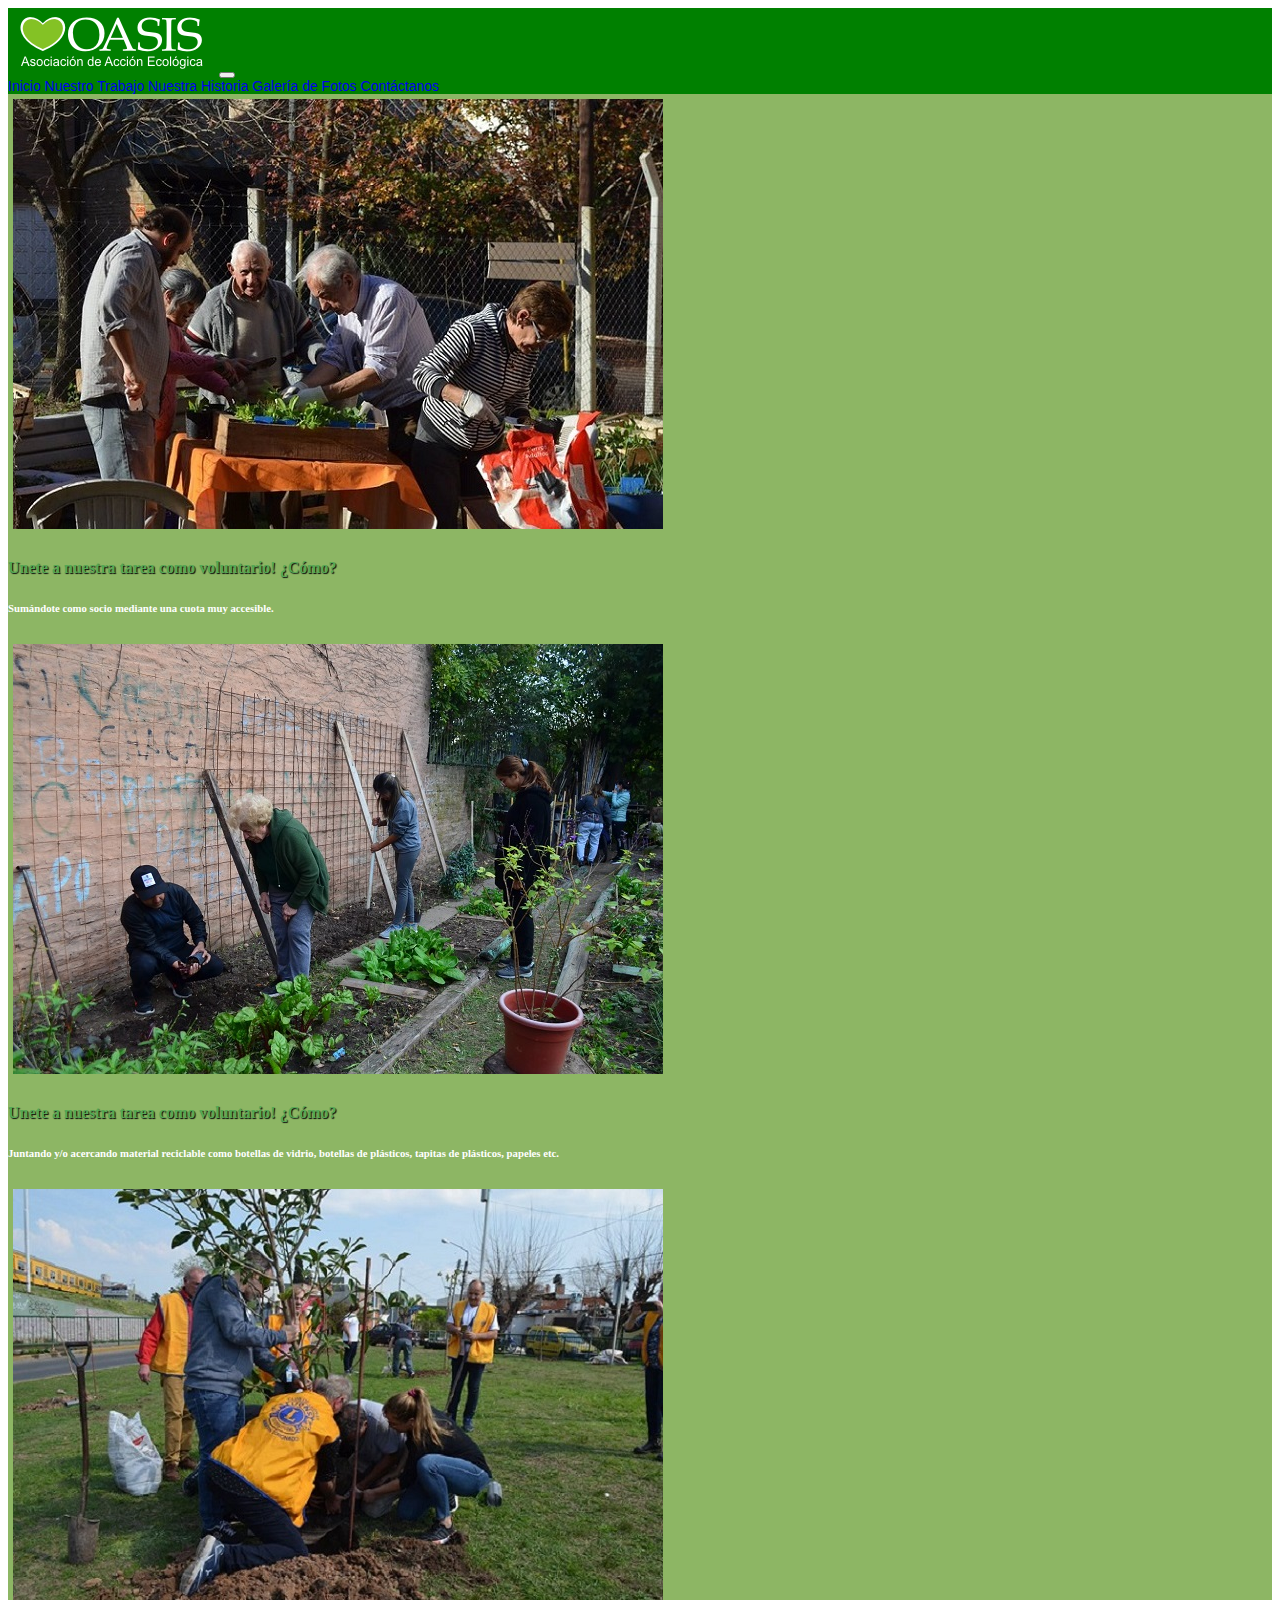
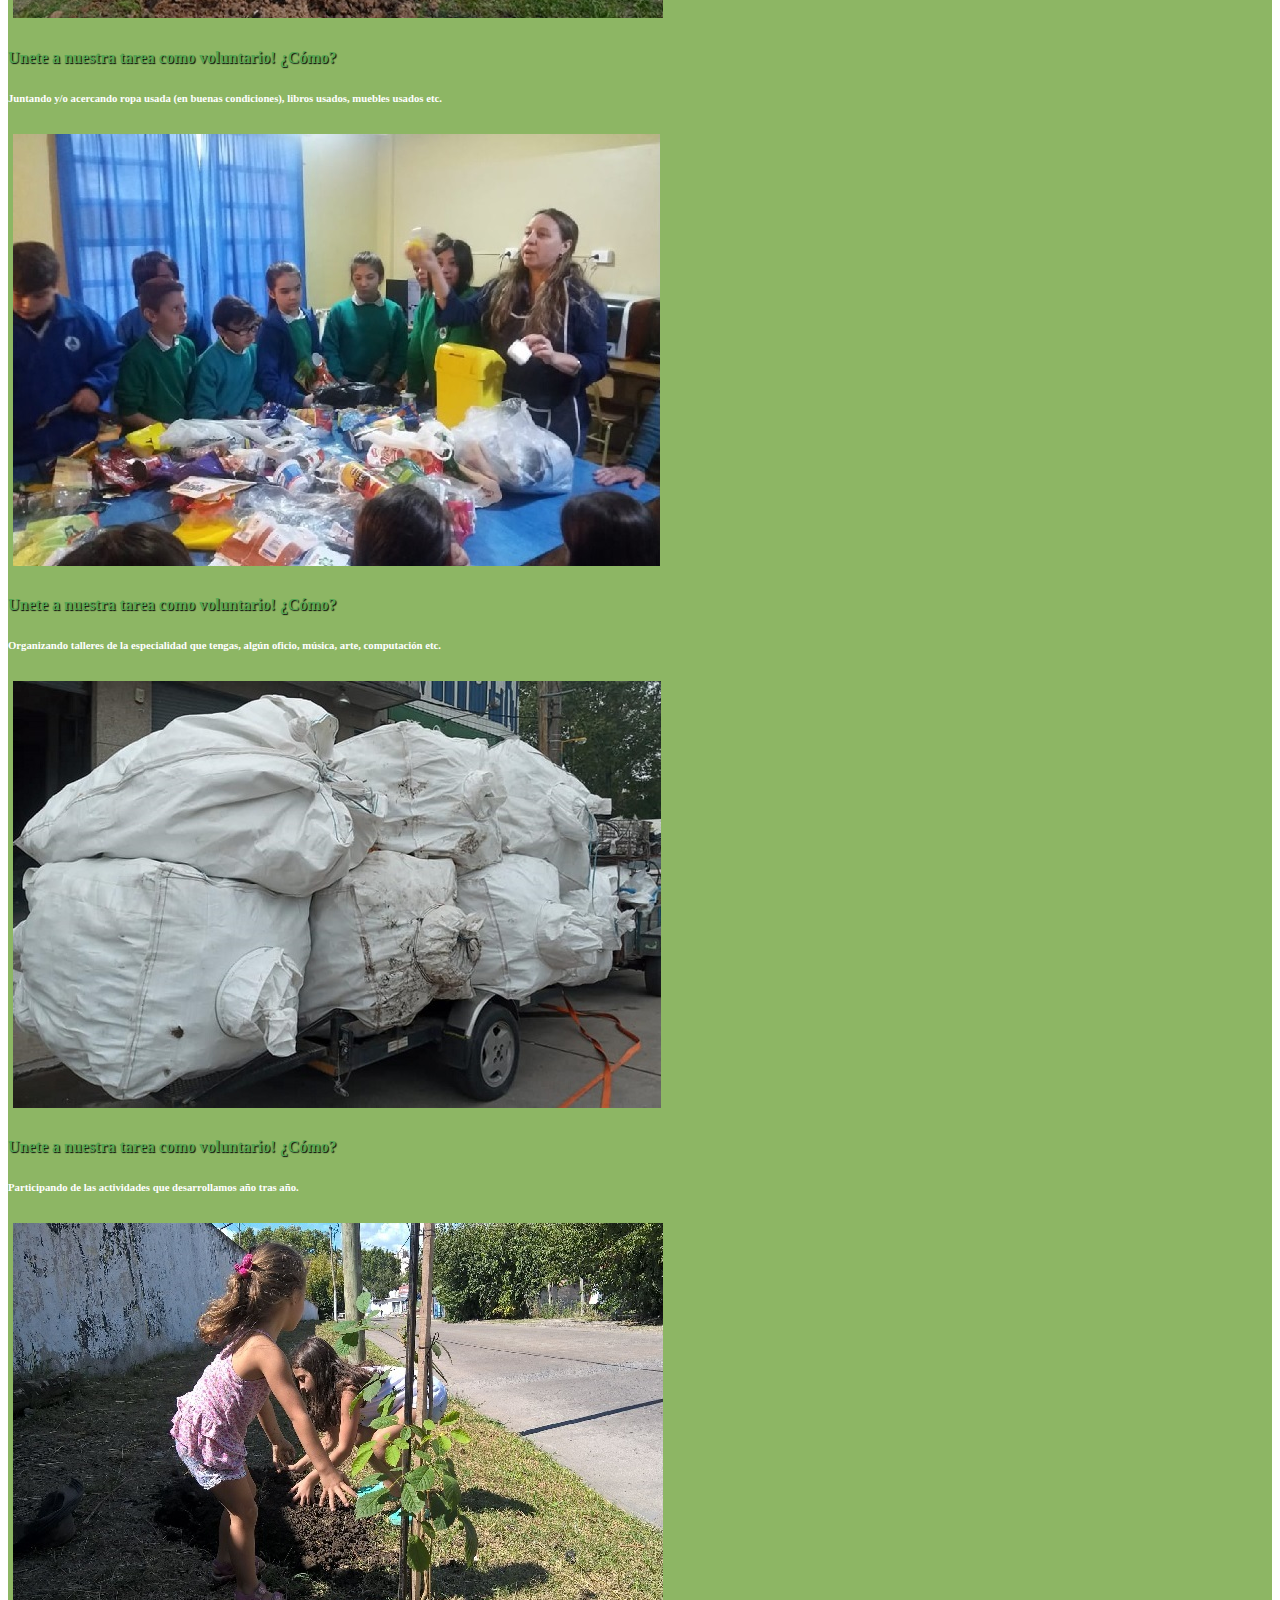
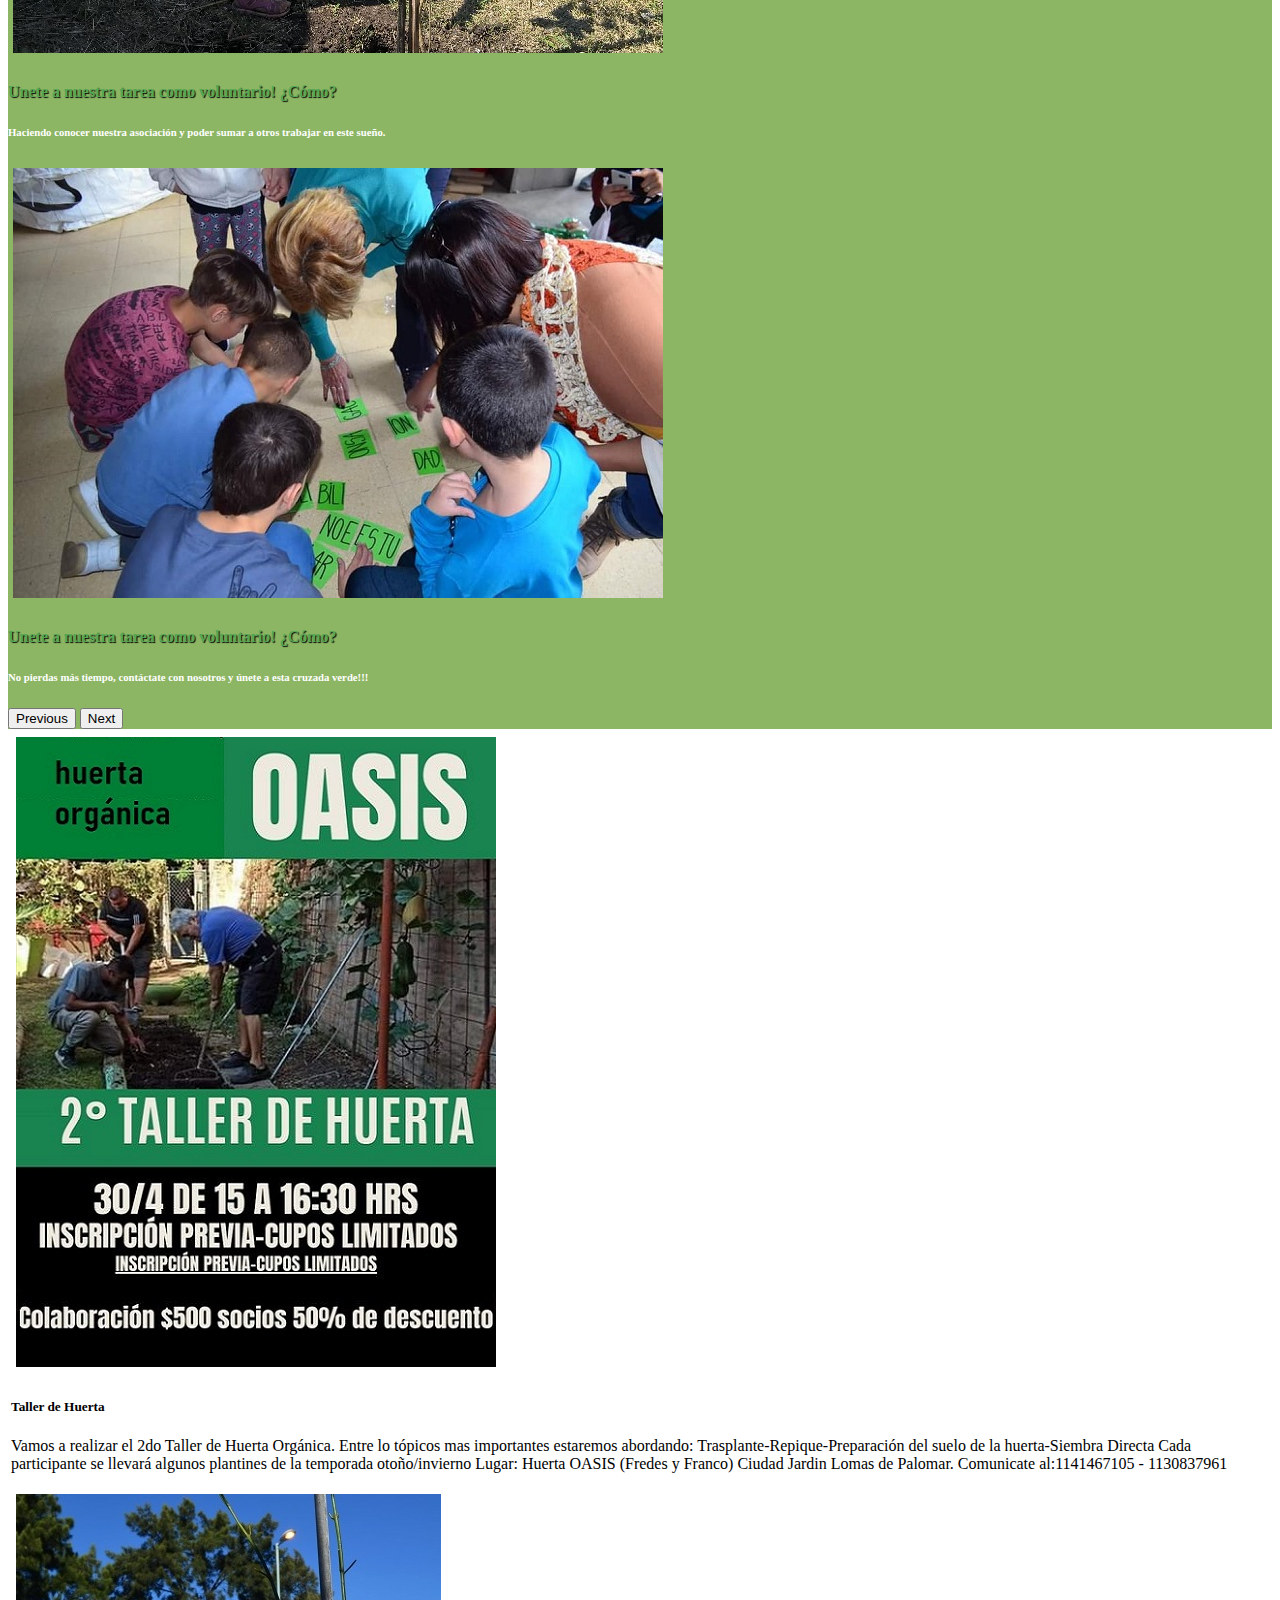
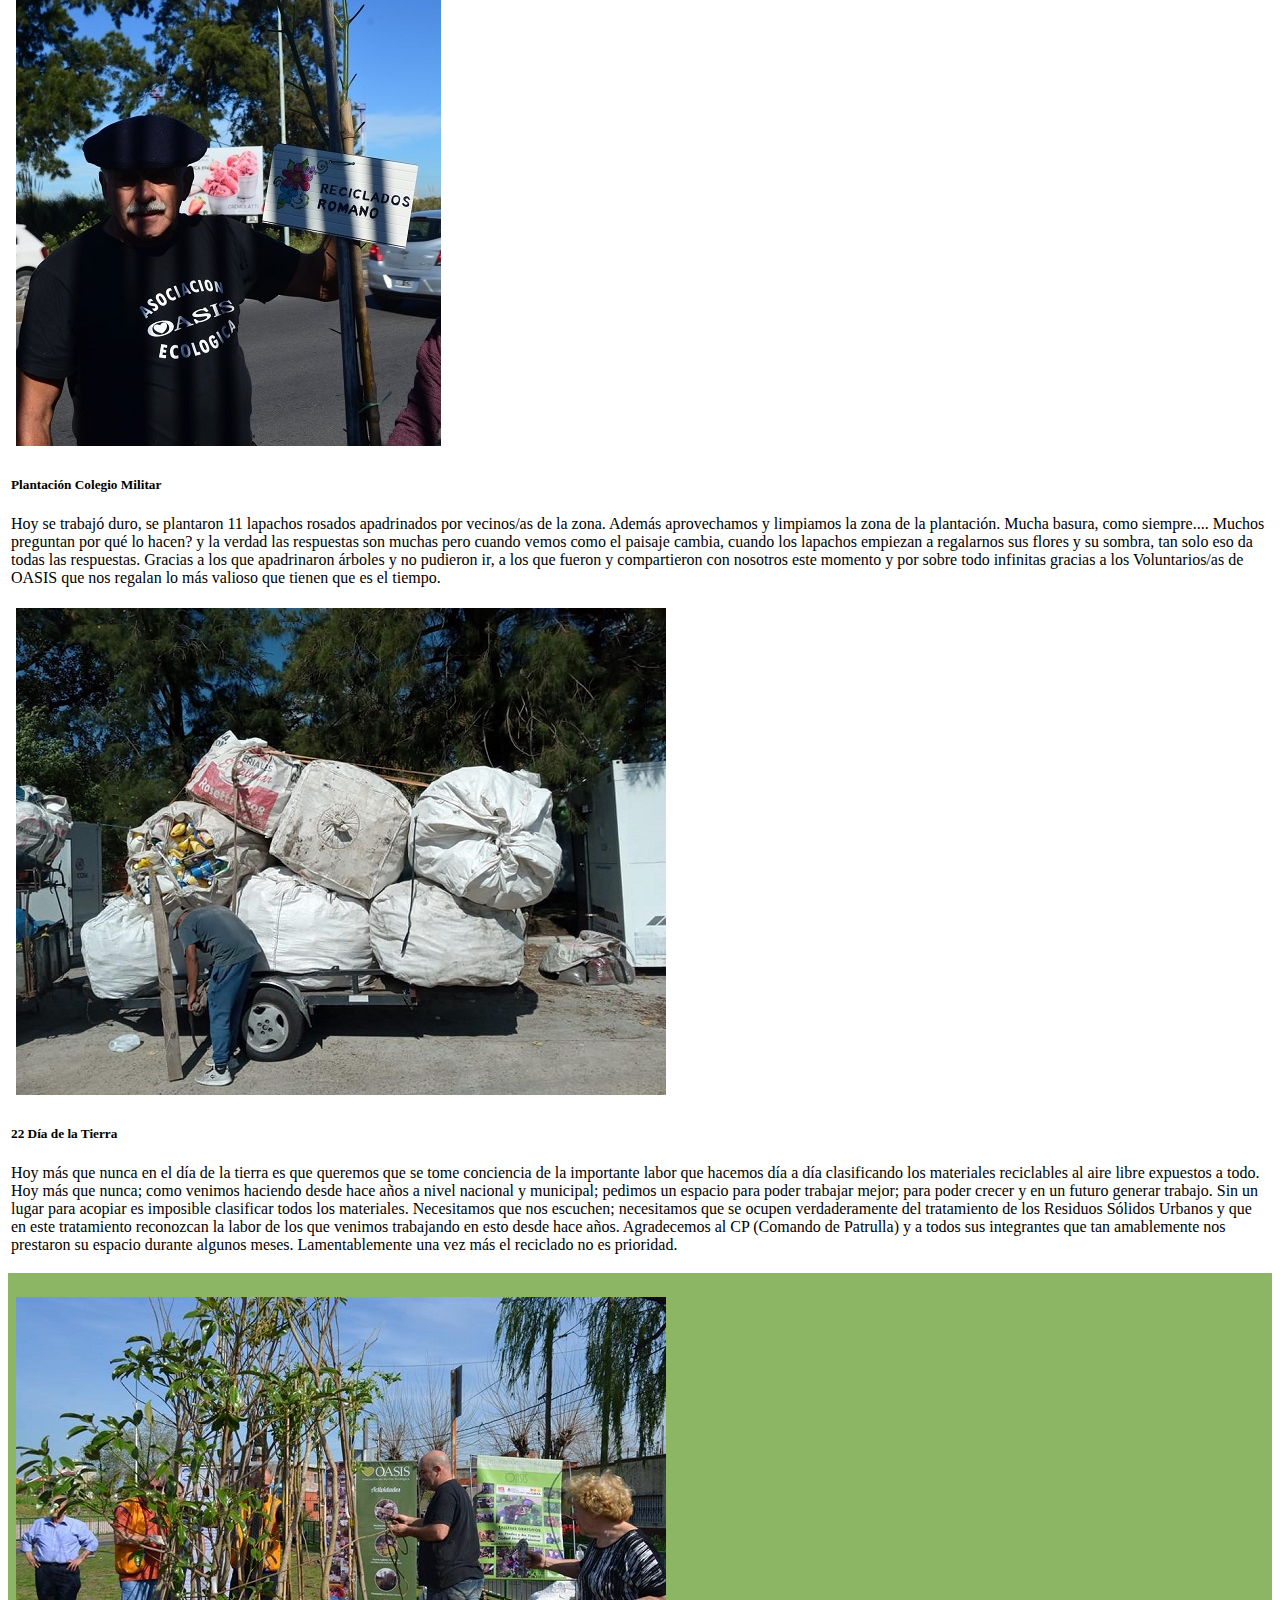
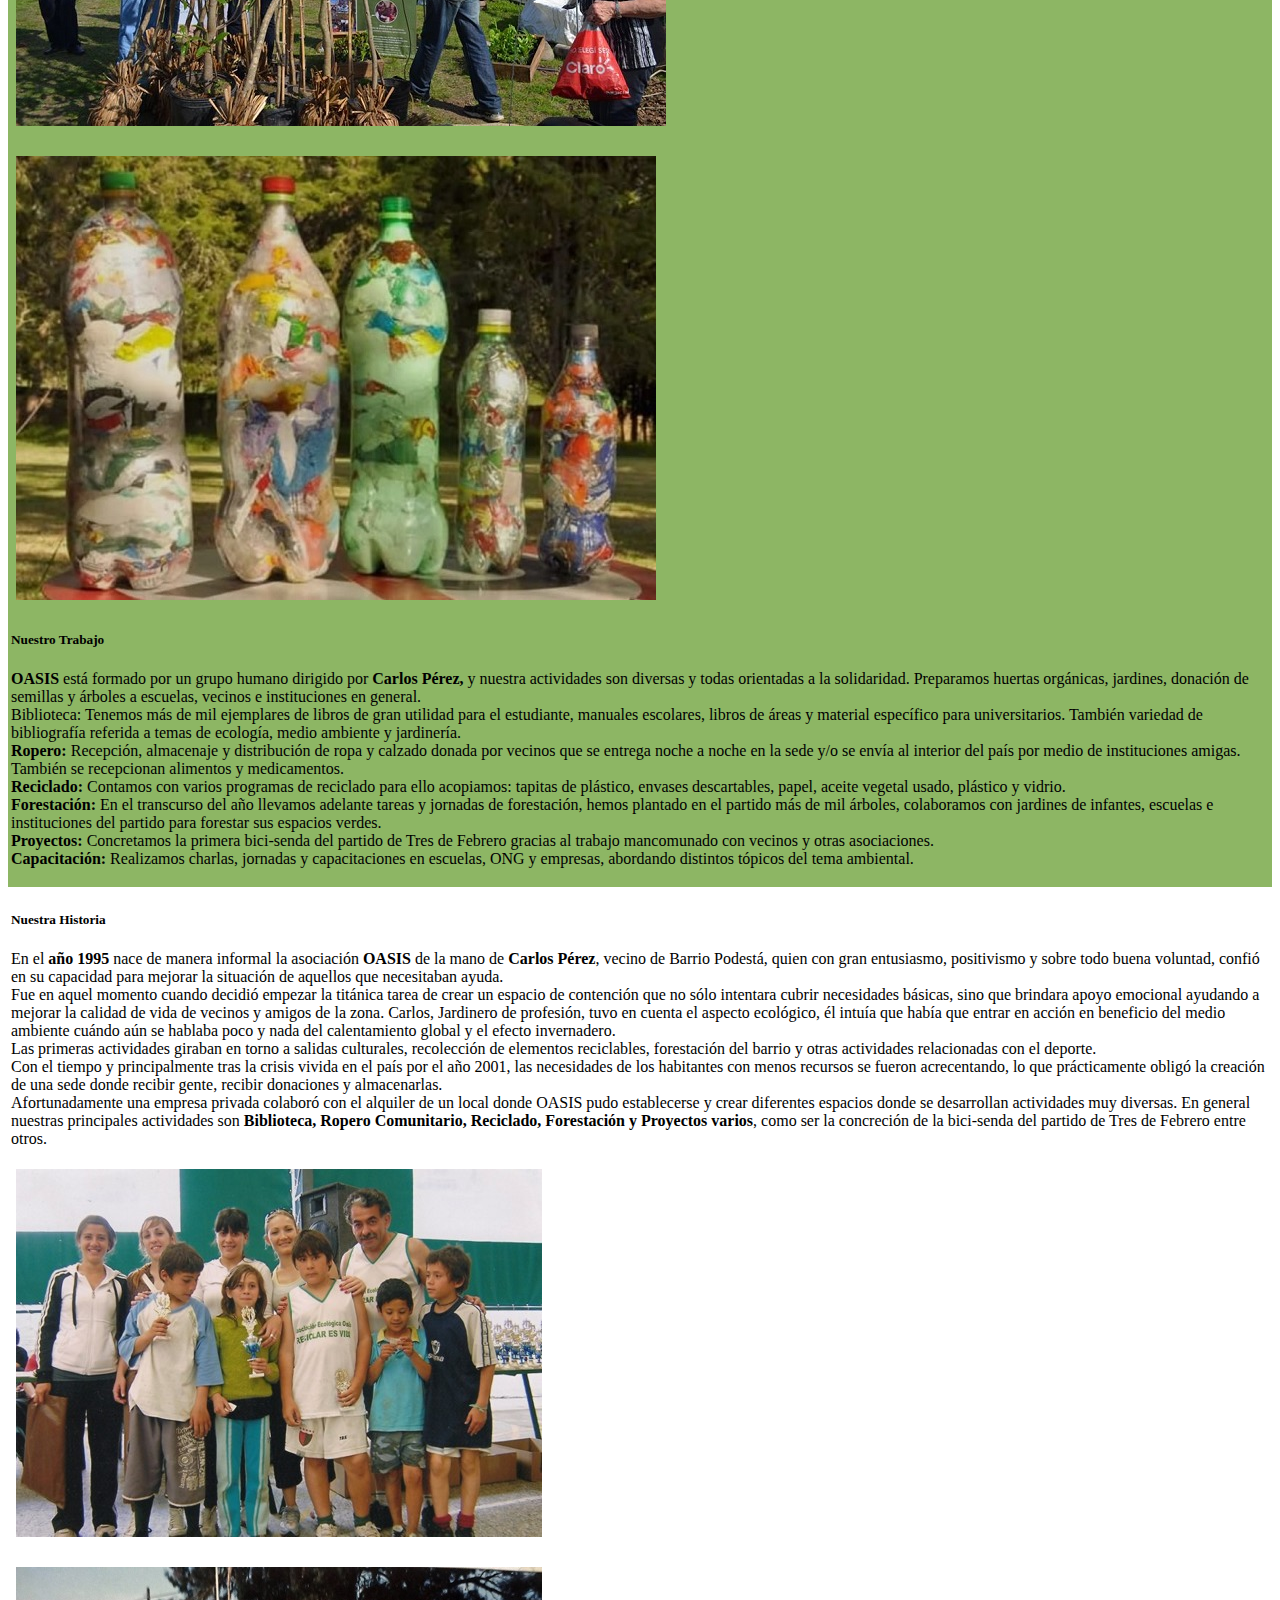
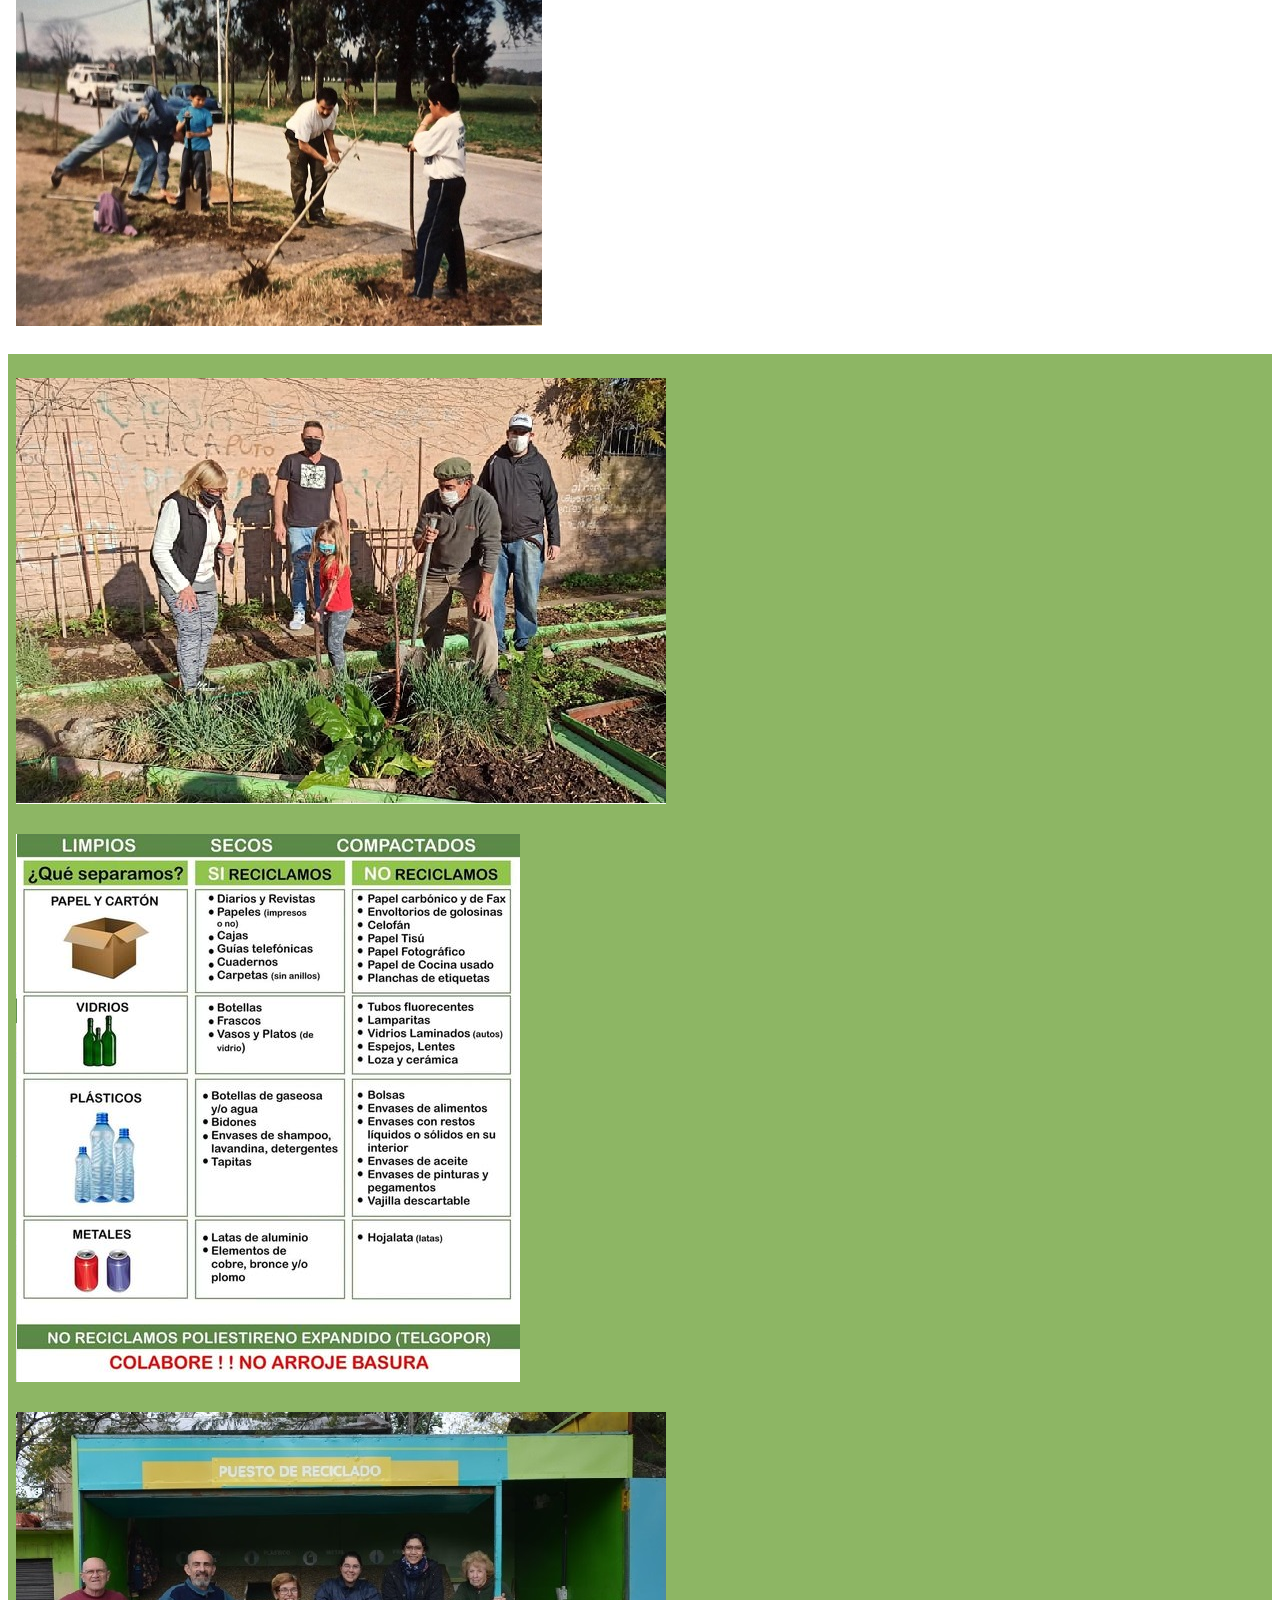
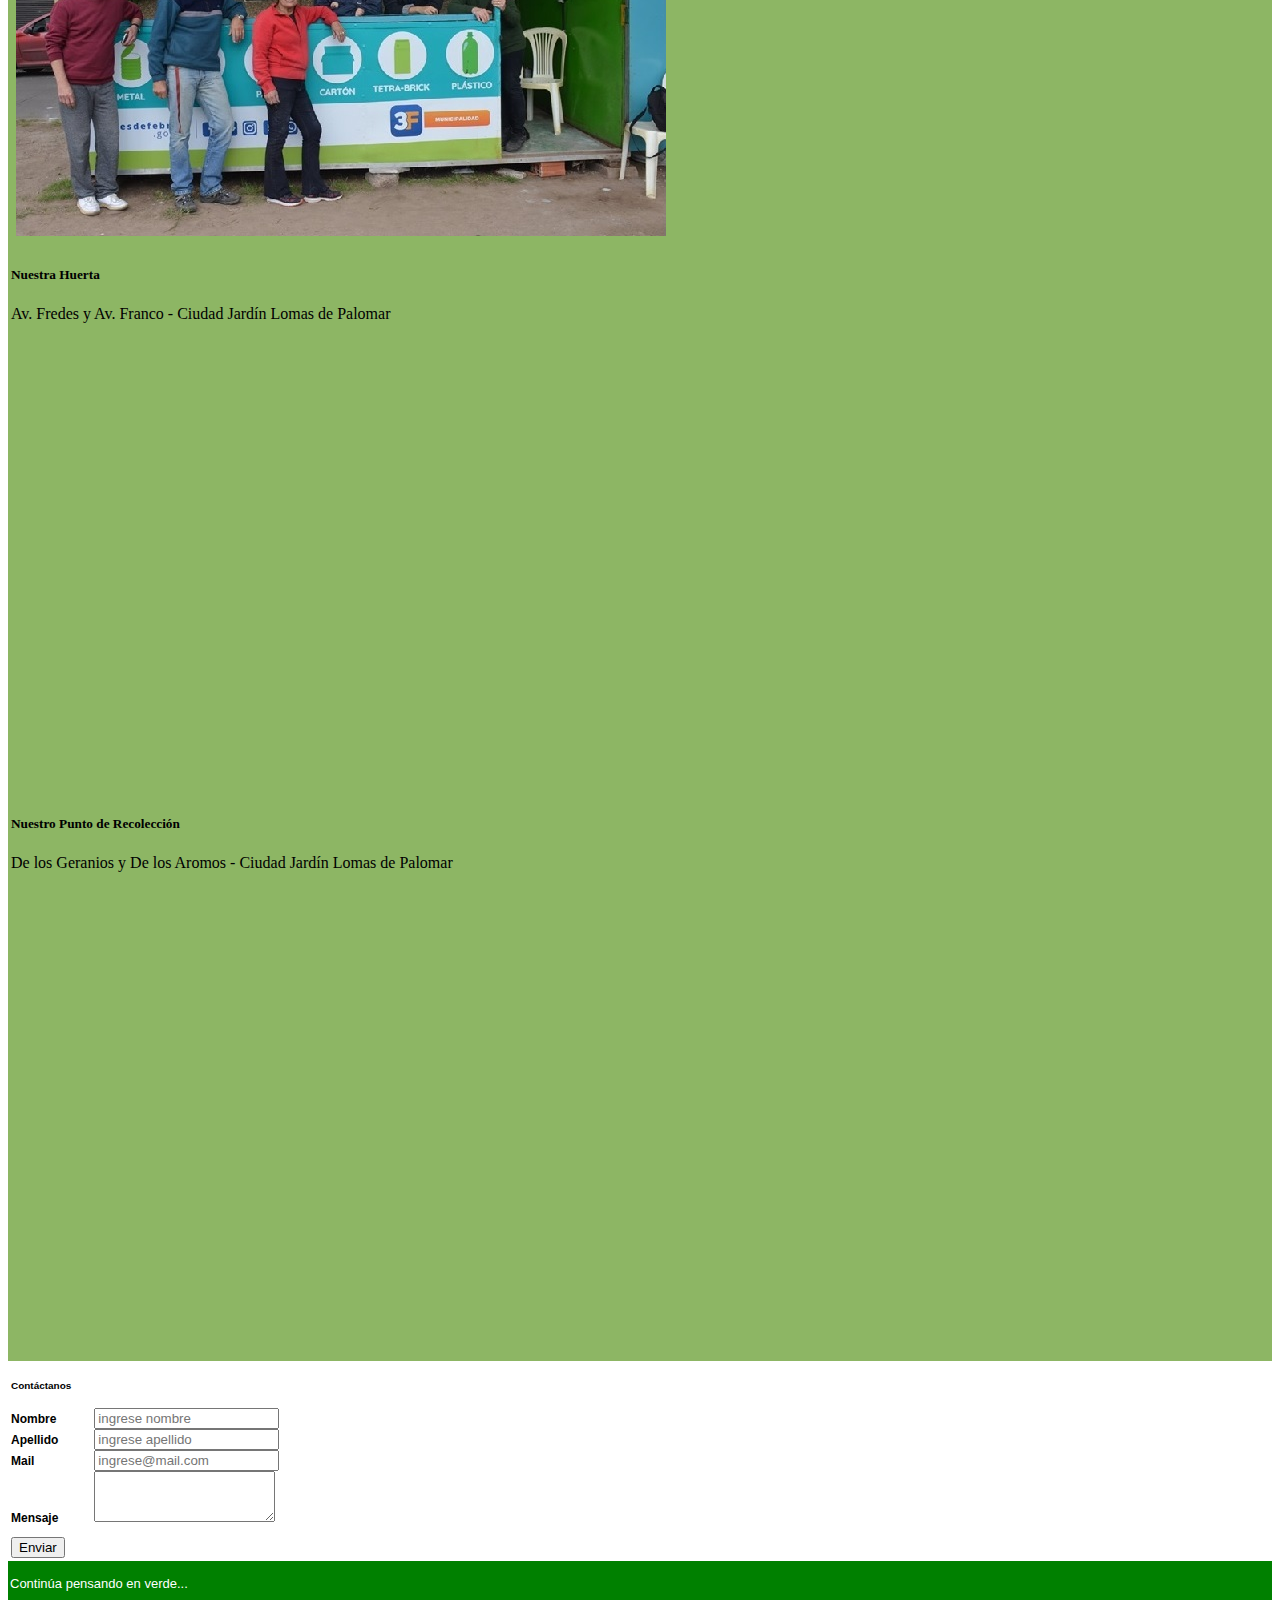
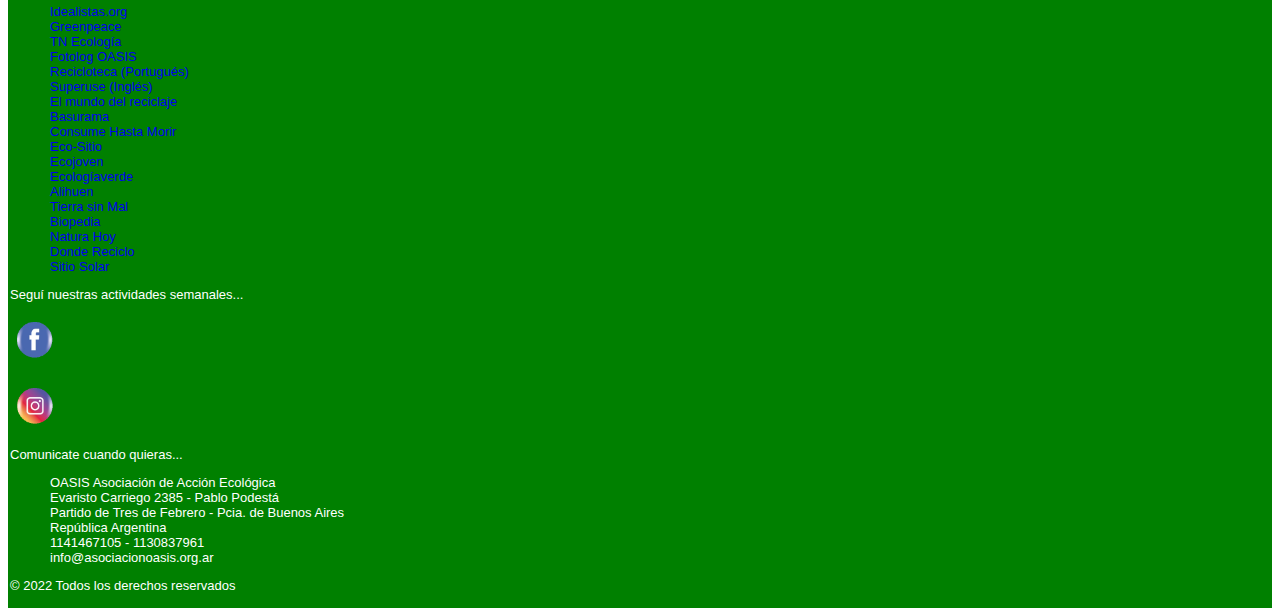
<file: public_html/index.html>
<!DOCTYPE html>
<html lang="en">
<head>
    <meta charset="UTF-8">
    <meta http-equiv="X-UA-Compatible" content="IE=edge">
    <meta name="viewport" content="width=device-width, initial-scale=1.0">
    <link href="https://cdn.jsdelivr.net/npm/bootstrap@5.1.3/dist/css/bootstrap.min.css" rel="stylesheet" integrity="sha384-1BmE4kWBq78iYhFldvKuhfTAU6auU8tT94WrHftjDbrCEXSU1oBoqyl2QvZ6jIW3" crossorigin="anonymous">
    <link rel="stylesheet" href="assets/style/style.css">
    <title>OASIS Asociación de Acción Ecológica</title>
    <meta name="description" content="asociación ecológica OASIS ecología reciclaje reciclado">

</head>
<body>
    <!--Header start-->
    <header>
          <nav class="navbar navbar-expand-lg navbar-dark navbar-toggleable-md">
             <div class="container-fluid">
              <a class="navbar-brand" href="index.html">
                <img  src="assets/images/logo_oasis.png" alt="Logo de Asociación OASIS">
            </a>
              
            <button class="navbar-toggler" type="button" data-bs-toggle="collapse" data-bs-target="#navbarNavAltMarkup" aria-controls="navbarNavAltMarkup" aria-expanded="false" aria-label="Toggle navigation">
                <span class="navbar-toggler-icon"></span>
              </button>
            
            <div class="collapse navbar-collapse" id="navbarNavAltMarkup">
                <div class="navbar-nav">
                  <a class="nav-link active" aria-current="page" href="index.html">Inicio</a>
                  <a class="nav-link" href="index.html#nuestro_trabajo">Nuestro Trabajo</a>
                  <a class="nav-link" href="index.html#nuestra_historia">Nuestra Historia</a>
                  <a class="nav-link" href="assets/pages/galeria.html">Galería de Fotos</a>
                  <a class="nav-link" href="index.html#contactanos">Contáctanos</a>
                  
                </div>
              </div>
              
            </div>
          </nav>

      </header>
      <!--Header end-->

    <main>
        <!--Carousel section start-->
        <section id=""carousel" class="section-bg">
            <div id="Carrousel" class="row d-flex justify-content-center">
          
                <div class="col-lg-6 col-md-8 col-sm-12"> 
                <div id="MyCarousel" class="carousel-dark slide" data-bs-ride="carousel" data-bs-interval="3000">
                        <div class="carousel-inner " >
                        <div class="carousel-item active">
                            <img  src="assets/images/img_carousel_1.jpg" class="d-block w-100 "  alt="Voluntarios ofreciendo plantines en la frente huerta">
                                <div class="carousel-caption d-none d-md-block" >
                                    <h4>Unete a nuestra tarea como voluntario! ¿Cómo?</h4>
                                    <h6>Sumándote como socio mediante una cuota muy accesible.</h6>
                            </div>
                        </div>
                        <div class="carousel-item">
                            <img src="assets/images/img_carousel_2.jpg" class="d-block w-100"  alt="Voluntarios y vecinos trabajando en la huerta">
                                <div class="carousel-caption d-none d-md-block">
                                    <h4>Unete a nuestra tarea como voluntario! ¿Cómo?</h4>
                                    <h6>Juntando y/o acercando material reciclable como botellas de vidrio, botellas de plásticos, tapitas de plásticos, papeles etc.</h6>
                                </div>
                        </div>
                        <div class="carousel-item">
                            <img src="assets/images/img_carousel_3.jpg" class="d-block w-100" alt="Voluntarios y vecinos realizando plantación de árboles en cercanías del tunel de Martín Coronado">
                                <div class="carousel-caption d-none d-md-block">
                                    <h4>Unete a nuestra tarea como voluntario! ¿Cómo?</h4>
                                    <h6>Juntando y/o acercando ropa usada (en buenas condiciones), libros usados, muebles usados etc.</h6>
                                </div>
                        </div>
                        <div class="carousel-item">
                            <img src="assets/images/img_carousel_4.jpg" class="d-block w-100" alt="Voluntaria dando taller de reciclado para niños de una escuela de Palomar">
                                <div class="carousel-caption d-none d-md-block">
                                    <h4>Unete a nuestra tarea como voluntario! ¿Cómo?</h4>
                                    <h6>Organizando talleres de la especialidad que tengas, algún oficio, música, arte, computación etc.</h6>
                                </div>
                        </div>
                        <div class="carousel-item">
                            <img src="assets/images/img_carousel_5.jpg" class="d-block w-100" alt="Trailer con 6 bolsones de material reciclado para llevar a venta">
                                <div class="carousel-caption d-none d-md-block">
                                    <h4>Unete a nuestra tarea como voluntario! ¿Cómo?</h4>
                                    <h6>Participando de las actividades que desarrollamos año tras año.</h6>
                                </div>
                        </div>
                        <div class="carousel-item">
                            <img src="assets/images/img_carousel_6.jpg" class="d-block w-100" alt="Dos niñas ayudando en la plantación de un lapacho frente al Colegio Militar">
                                <div class="carousel-caption d-none d-md-block">
                                    <h4>Unete a nuestra tarea como voluntario! ¿Cómo?</h4>
                                    <h6>Haciendo conocer nuestra asociación y poder sumar a otros trabajar en este sueño.</h6>
                                </div>
                        </div>
                        <div class="carousel-item">
                            <img src="assets/images/img_carousel_7.jpg" class="d-block w-100" alt="Voluntarios con niños haciendo talleres ecológicos">
                                <div class="carousel-caption d-none d-md-block">
                                    <h4>Unete a nuestra tarea como voluntario! ¿Cómo?</h4>
                                    <h6>No pierdas más tiempo, contáctate con nosotros y únete a esta cruzada verde!!!</h6>
                                </div>
                        </div>
            
                        <button class="carousel-control-prev" type="button" data-bs-target="#MyCarousel" data-bs-slide="prev">
                            <span class="carousel-control-prev-icon" aria-hidden="true"></span>
                            <span class="visually-hidden">Previous</span>
                        </button>
                        <button class="carousel-control-next" type="button" data-bs-target="#MyCarousel" data-bs-slide="next">
                            <span class="carousel-control-next-icon" aria-hidden="true"></span>
                            <span class="visually-hidden">Next</span>
                        </button>
                    
                    </div>
                </div>
            </div>
        </section>
         <!--Carousel section end-->
        
            <!--News section start-->
            <section id="news" class="section-padding">
                <div class="container">
                    <div class="row">
                        <div class="col-12 col-sm-4 ">
                            <img class="img-fluid shadow-lg" src="assets/images/new_3.jpg" alt="Afiche de promoción del Taller de Huerta">
                            <h5>Taller de Huerta</h5>
                            <p>Vamos a realizar el 2do Taller de Huerta Orgánica.
                                Entre lo tópicos mas importantes estaremos abordando:
                                Trasplante-Repique-Preparación del suelo de la huerta-Siembra Directa
                                Cada participante se llevará algunos plantines de la temporada otoño/invierno
                                Lugar: Huerta OASIS (Fredes y Franco) Ciudad Jardin Lomas de Palomar.
                                Comunicate al:1141467105 - 1130837961</p>
                        </div>

                       <div class="col-12 col-sm-4 ">
                            <img class="img-fluid" src="assets/images/new_4.jpg" alt="Carlos Pérez junto a un lapacho recién plantado en zona del Colegio Militar">
                            <h5>Plantación Colegio Militar</h5>
                            <p> Hoy se trabajó duro, se plantaron 11 lapachos rosados apadrinados por vecinos/as de la zona. Además aprovechamos y limpiamos la zona de la plantación. Mucha basura, como siempre....
                                Muchos preguntan  por qué lo hacen? y la verdad las respuestas son muchas pero cuando vemos como el paisaje cambia, cuando los lapachos empiezan a regalarnos sus flores y su sombra, tan solo eso da todas las respuestas.
                                Gracias a los que apadrinaron árboles y no pudieron ir, a los que fueron y compartieron con nosotros este momento y por sobre todo infinitas gracias a los Voluntarios/as de OASIS que nos regalan lo más valioso que tienen que es el tiempo.</p>                              
                            </div>

                        <div class="col-12 col-sm-4 ">
                            <img class="img-fluid" src="assets/images/new_1.jpg" alt="Voluntarios cargando bolsones con reciclado">
                            <h5>22 Día de la Tierra</h5>
                            <p>Hoy más que nunca en el día de la tierra es que queremos que se tome conciencia de  la  importante labor que hacemos día a día clasificando los materiales reciclables al aire libre expuestos a todo. Hoy más que nunca;  como venimos haciendo desde hace años a nivel nacional y municipal; pedimos un espacio para poder trabajar mejor; para poder crecer y en un futuro  generar trabajo.
                                Sin un lugar para acopiar es imposible clasificar todos los materiales. Necesitamos que nos escuchen; necesitamos que se ocupen   verdaderamente del  tratamiento de los Residuos Sólidos Urbanos y  que en este tratamiento reconozcan la labor de los que venimos trabajando en esto desde hace años.
                                Agradecemos al CP (Comando de Patrulla)  y a todos sus integrantes que tan amablemente nos prestaron su espacio durante  algunos meses. Lamentablemente una vez más el reciclado no es prioridad.
                            </p>
                        </div>

                    </div>
                </div>  

            </section>
             <!--News section end-->

            <!--Nuestro Trabajo section start-->
            <section id="nuestro_trabajo" class="section-padding section-bg">
                <div class="container">
                    <div class="row">
                        <div class="col-12 col-sm-6 ">
                            <p><img class="img-fluid" src="assets/images/nuestro_trabajo_1.jpg" alt="Voluntarios preparando jornada de plantación"></p>
                            <p><img class="img-fluid" src="assets/images/nuestro_trabajo_2.jpg" alt="Ladrillos ecológicos hechos con botellas de plástico"></p>
                        </div>

                       <div class="col-12 col-sm-6 ">
                            <h5>Nuestro Trabajo</h5>
                            <p><strong>OASIS</strong> está formado por un grupo humano dirigido por <strong> Carlos Pérez,</strong>  y nuestra actividades son diversas y todas orientadas a la solidaridad.
                                Preparamos huertas orgánicas, jardines, donación de semillas y árboles a escuelas, vecinos e instituciones en general.
                                <br>Biblioteca:</strong> Tenemos más de mil ejemplares de libros de gran utilidad para el estudiante, manuales escolares, libros de áreas y material específico para universitarios. También variedad de bibliografía referida a temas de ecología, medio ambiente y jardinería.
                                <br><strong>Ropero:</strong> Recepción, almacenaje  y distribución de ropa y calzado donada por vecinos que se entrega noche a noche en la sede y/o se envía al interior del país por medio de instituciones amigas. También se recepcionan alimentos y medicamentos.
                                <br><strong>Reciclado:</strong> Contamos con varios programas de reciclado para ello acopiamos: tapitas de plástico, envases descartables, papel, aceite vegetal usado, plástico y vidrio.
                                <br><strong>Forestación:</strong> En el transcurso del año llevamos adelante tareas y jornadas de forestación, hemos plantado en el partido más de mil árboles, colaboramos con jardines de infantes, escuelas e instituciones del partido para forestar sus espacios verdes.
                                <br><strong>Proyectos:</strong>  Concretamos la primera bici-senda del partido de Tres de Febrero gracias al trabajo mancomunado con vecinos y otras asociaciones.
                                <br><strong>Capacitación:</strong>  Realizamos charlas, jornadas y capacitaciones en escuelas, ONG y empresas, abordando distintos tópicos del tema ambiental.</p>
                        </div>

                    </div>
                </div>  

            </section>
            <!--Nuestro Trabajo section end-->

            <!--Nuestra Historia section start-->
            <section id="nuestra_historia" class="section-padding">
                <div class="container">
                    <div class="row">
                        <div class="col-12 col-sm-6 "> 
                            <h5>Nuestra Historia</h5>
                            <p> En el <strong>año 1995</strong> nace de manera informal la asociación <strong>OASIS</strong> de la mano de <strong>Carlos Pérez</strong>, vecino de Barrio Podestá, quien con gran entusiasmo, positivismo y sobre todo buena voluntad, confió en su capacidad para mejorar la situación de aquellos que necesitaban ayuda.
                                <br>Fue en aquel momento cuando decidió empezar la titánica tarea de crear un espacio de contención que no sólo intentara cubrir necesidades básicas, sino que brindara apoyo emocional ayudando a mejorar la calidad de vida de vecinos y amigos de la zona. Carlos, Jardinero de profesión, tuvo en cuenta el aspecto ecológico, él intuía que había que entrar en acción en beneficio del medio ambiente cuándo aún se hablaba poco y nada del calentamiento global y el efecto invernadero.
                                <br>Las primeras actividades giraban en torno a salidas culturales, recolección de elementos reciclables, forestación del barrio y otras actividades relacionadas con el deporte.
                                <br>Con el tiempo y principalmente tras la crisis vivida en el país por el año 2001, las necesidades de los habitantes con menos recursos se fueron acrecentando, lo que prácticamente obligó la creación de una sede donde recibir gente, recibir donaciones y almacenarlas.
                                <br>Afortunadamente una empresa privada colaboró con el alquiler de un local donde OASIS pudo establecerse y crear diferentes espacios donde se desarrollan actividades muy diversas. En general nuestras principales actividades son <strong>Biblioteca, Ropero Comunitario, Reciclado, Forestación y Proyectos varios</strong>, como ser la concreción de la bici-senda del partido de Tres de Febrero entre otros.
                                    
                        </div>

                       <div class="col-12 col-sm-6 ">
                            <p><img class="img-fluid" src="assets/images/nuestra_historia_1.jpg" alt="Carlos Pérez junto un grupo de niños en jornada deportiva"></p>
                            <p><img class="img-fluid" src="assets/images/nuestra_historia_2.jpg" alt="Carlos Pérez junto a vecinos y voluntarios en jornada de plantación de árboles"></p>
                        </div>

                    </div>
                </div>  
            </section>
             <!--Nuestra Historia section end-->

            <!--Donde estamos start-->
            <section id="nuestro_trabajo" class="section-padding section-bg">
                <div class="container">
                    <div class="row">
                        <div class="col-12 col-sm-6 ">
                            <p><img class="img-fluid" src="assets/images/where_2.jpg" alt="Voluntarios y una niña de 8 años ayudando en la huerta"></p>
                            <p><img class="img-fluid" src="assets/images/guia_reciclado.png" alt="Afiche que indica que reciclamos y que no"></p>
                            <p><img class="img-fluid" src="assets/images/where_1.jpg" alt="Voluntarios en un puesto de reciclado en Ciudad Jardín"></p>
                           
                        </div>

                       <div class="col-12 col-sm-6 ">
                            <h5>Nuestra Huerta</h5>
                            <p>Av. Fredes y Av. Franco  - Ciudad Jardín Lomas de Palomar</p>
                            <p><iframe src="https://www.google.com/maps/embed?pb=!1m18!1m12!1m3!1d3284.4168583130568!2d-58.60077588505273!3d-34.5936190644703!2m3!1f0!2f0!3f0!3m2!1i1024!2i768!4f13.1!3m3!1m2!1s0x95bcb9a9957a3ce9%3A0xb0e5771746956aa7!2sAviador%20Franco%20%26%20Aviador%20Fredes%2C%20Cdad.%20Jardin%20Lomas%20de%20Palomar%2C%20Provincia%20de%20Buenos%20Aires!5e0!3m2!1ses-419!2sar!4v1651368108986!5m2!1ses-419!2sar" width="600" height="450" style="border:0;" allowfullscreen="" loading="lazy" referrerpolicy="no-referrer-when-downgrade"></iframe></p>
                            <h5>Nuestro Punto de Recolección</h5>
                            <p>De los Geranios y De los Aromos - Ciudad Jardín Lomas de Palomar</p>
                            <p><iframe src="https://www.google.com/maps/embed?pb=!1m18!1m12!1m3!1d3284.1212753189307!2d-58.596715979977894!3d-34.60109471779547!2m3!1f0!2f0!3f0!3m2!1i1024!2i768!4f13.1!3m3!1m2!1s0x95bcb854805bfc71%3A0xa35cfa11773f0daa!2sDe%20los%20Geranios%20%26%20De%20los%20Aromos%2C%20Cdad.%20Jardin%20Lomas%20de%20Palomar%2C%20Provincia%20de%20Buenos%20Aires!5e0!3m2!1ses-419!2sar!4v1651367941502!5m2!1ses-419!2sar" width="600" height="450" style="border:0;" allowfullscreen="" loading="lazy" referrerpolicy="no-referrer-when-downgrade"></iframe></p>
                        </div>

                    </div>
                </div>   
            <!--Donde estamos end-->

            </section>

             <!--Contáctanos-->
            <section id="contactanos">
                <form class="contact_form"  action="enviar.php" method="post" >
                    <input type="hidden" name="recipient" value="info@asociacionoasis.org.ar" />
                    <input type="hidden" name="subject" value="Asunto del mail" />
                    <section class="section-padding">
                        <div class="container">
                            <div class="row">
                                <div class="col-12 col-sm-8 ">
                                <h5>Contáctanos</h5>
                                <div class="mb-3">
                                        <label for="Nombre" class="form-label">Nombre</label>
                                        <input type="text" class="form-control" name="nombre" id="exampleFormControlInput1" placeholder="ingrese nombre" maxlength = "30" required>
                                    </div>
                                    <div class="mb-3">
                                        <label for="FormControlInputApellido" class="form-label">Apellido</label>
                                        <input type="text" class="form-control" name="apellido" id="exampleFormControlInput1" placeholder="ingrese apellido" maxlength = "30" required>
                                    </div>
                                <div class="mb-3">
                                        <label for="FormControlInputEmail" class="form-label">Mail</label>
                                        <input type="email" class="form-control" name="email" id="exampleFormControlInput1" placeholder="ingrese@mail.com"  maxlength = "30" required>
                                </div>
                                <div>
                                        <label for="FormControlTextareaMsg" class="form-label">Mensaje</label>
                                        <textarea class="form-control" name="mensaje" id="exampleFormControlTextarea1" rows="3"  maxlength = "250"></textarea>
                                </div>
                                <div class="col-auto">
                                    <p></p>
                                    <button type="submit" class="btn btn-primary mb-3">Enviar</button>
                                </div>
                            </div>
                        </form>
                    </section>
                
        </main>

    <footer>
        <!--Footer Section-->
        <section >
            <div class="container">
                <div class="row">
                    <div class="col-12 col-sm-4 ">
                        <p>Continúa pensando en verde...</p>
                        <p><ul>
                            <li><a href='http://www.idealistas.org/'>Idealistas.org</a></li>
                            <li><a href='http://greenpeace.org.ar/'>Greenpeace</a></li>
                            <li><a href='http://blogs.tn.com.ar/ecologia/'>TN Ecología</a></li>
                            <li><a href='http://www.fotolog.com/oasis_ong'>Fotolog OASIS</a></li>
                            <li><a href='http://recicloteca-arte.blogspot.com/'>Recicloteca (Portugués)</a></li>
                            <li><a href='http://www.superuse.org/'>Superuse (Inglés)</a></li>
                            <li><a href='http://elmundodelreciclaje.blogspot.com/'>El mundo del reciclaje</a></li>
                            <li><a href='http://www.basurama.org/'>Basurama</a></li>
                            <li><a href='http://www.letra.org/spip/'>Consume Hasta Morir</a></li>
                            <li><a href='http://www.eco-sitio.com.ar/'>Eco-Sitio</a></li>
                            <li><a href='http://www.paho.org/ecojoven/'>Ecojoven</a></li>
                            <li><a href='http://www.ecologiaverde.com/'>Ecologíaverde</a></li>
                            <li><a href='http://www.alihuen.org.ar/'>Alihuen</a></li>
                            <li><a href='http://www.eco21.com.ar/'>Tierra sin Mal</a></li>
                            <li><a href='http://www.biopedia.com/'>Biopedia</a></li>
                            <li><a href='http://www.naturahoy.com/'>Natura Hoy</a></li>
                            <li><a href='http://www.dondereciclo.org.ar/'>Donde Reciclo</a></li>
                            <li><a href='http://www.sitiosolar.com/'>Sitio Solar</a></li> 
                        </ul></p>
                    </div>

                    <div class="col-12 col-sm-4 ">
                        <p>Seguí nuestras actividades semanales...</p>
                        <p><a href="https://www.facebook.com/OASISAsociacionEcologica"><img src="assets/images/logo_face.png" width="40" height="40"  alt="Link al Facebook de OASIS"></a></p>
                        <p><a href="https://www.instagram.com/oasiseco"><img src="assets/images/logo_instag.png" width="40" height="40" alt="Link al Instagram de OASIS"></a></p>
             
                    </div>
                 
                    <div class="col-12 col-sm-4 ">
                        <p>Comunicate cuando quieras...</p>
                        <p>
                            <ul>
                                <li>OASIS Asociación de Acción Ecológica</li>
                                <li>Evaristo Carriego 2385 - Pablo Podestá</li>
                                <li>Partido de Tres de Febrero - Pcia. de Buenos Aires</li>
                                <li>República Argentina</li>
                                <li>1141467105 - 1130837961</li>
                                <li>info@asociacionoasis.org.ar</li>
                            </ul> 
                        </p>
                        <p></p>
                        <p>© 2022 Todos los derechos reservados</p>
                        <p></p>
                 
                    </div>
                </div>
            </div>  

        </section>
    </footer>

    <script src="https://cdn.jsdelivr.net/npm/bootstrap@5.1.3/dist/js/bootstrap.bundle.min.js" integrity="sha384-ka7Sk0Gln4gmtz2MlQnikT1wXgYsOg+OMhuP+IlRH9sENBO0LRn5q+8nbTov4+1p" crossorigin="anonymous"></script>

</body>
</html>
</file>
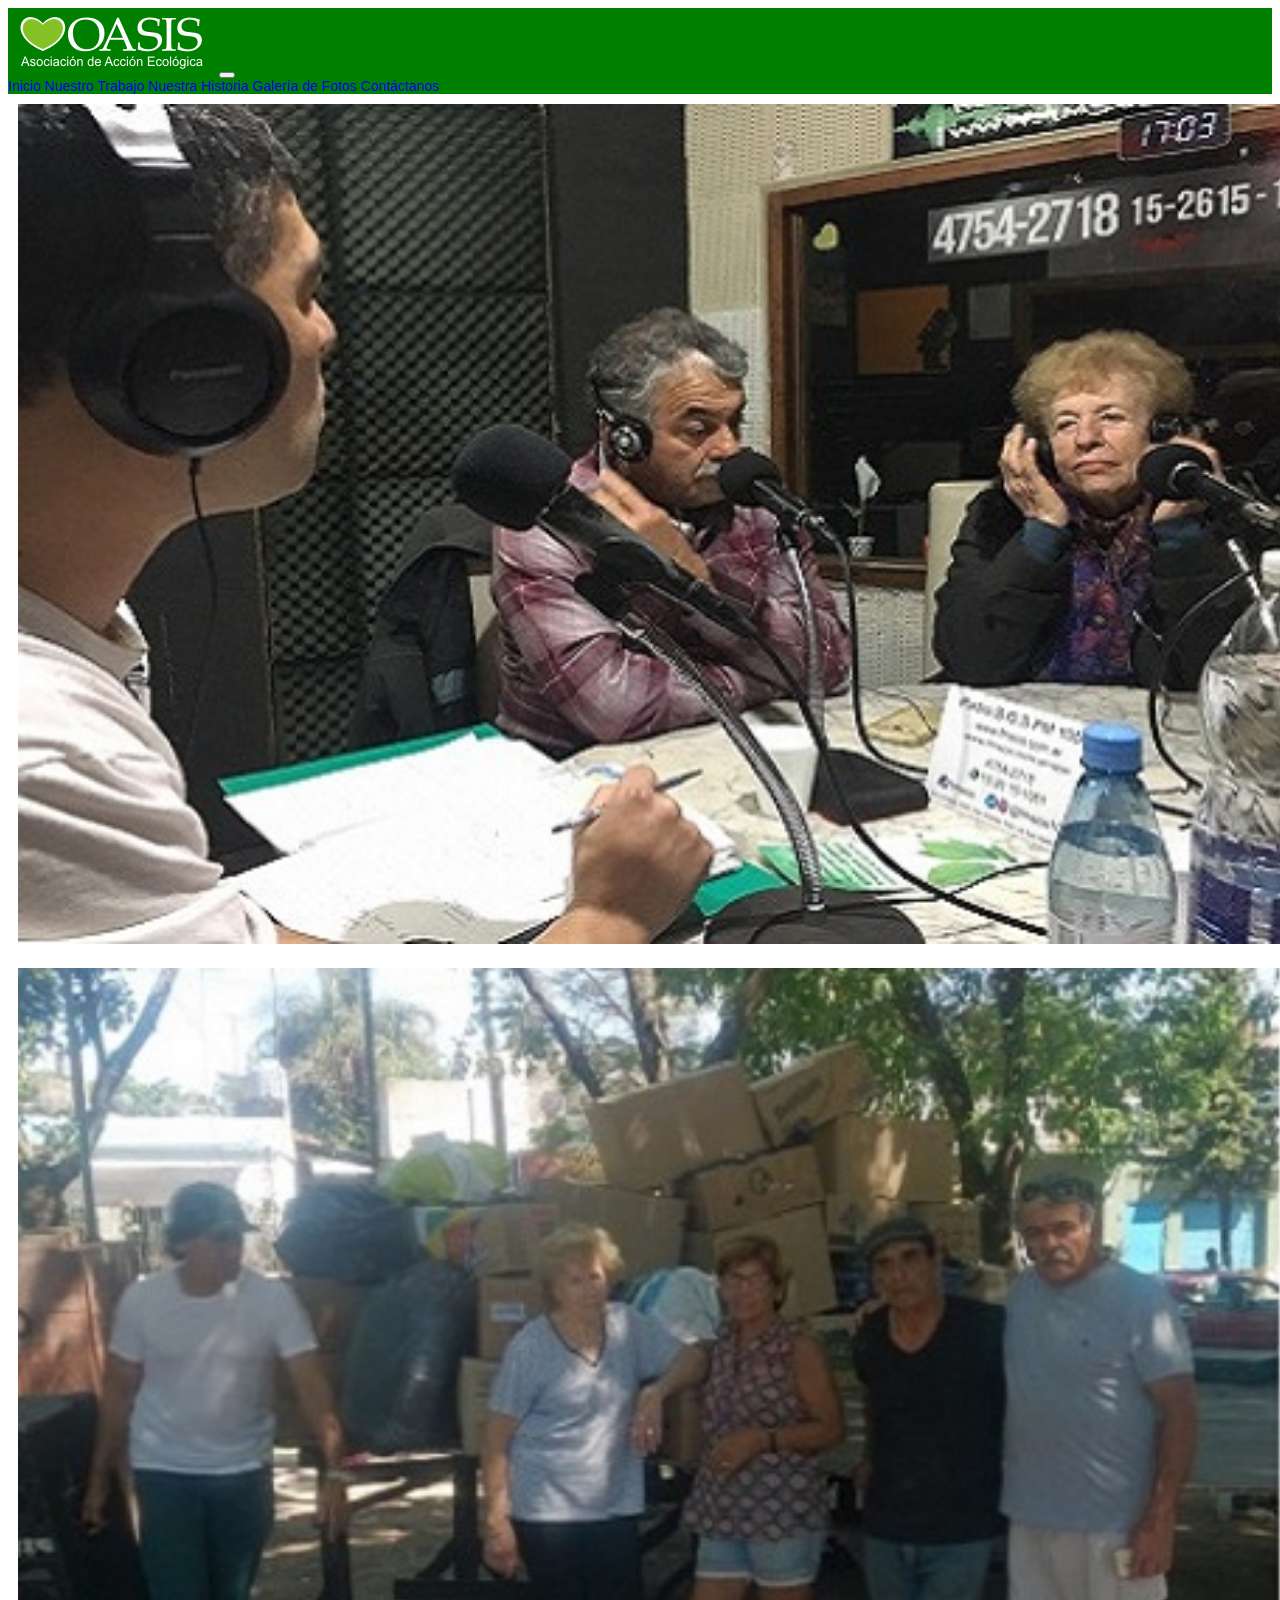
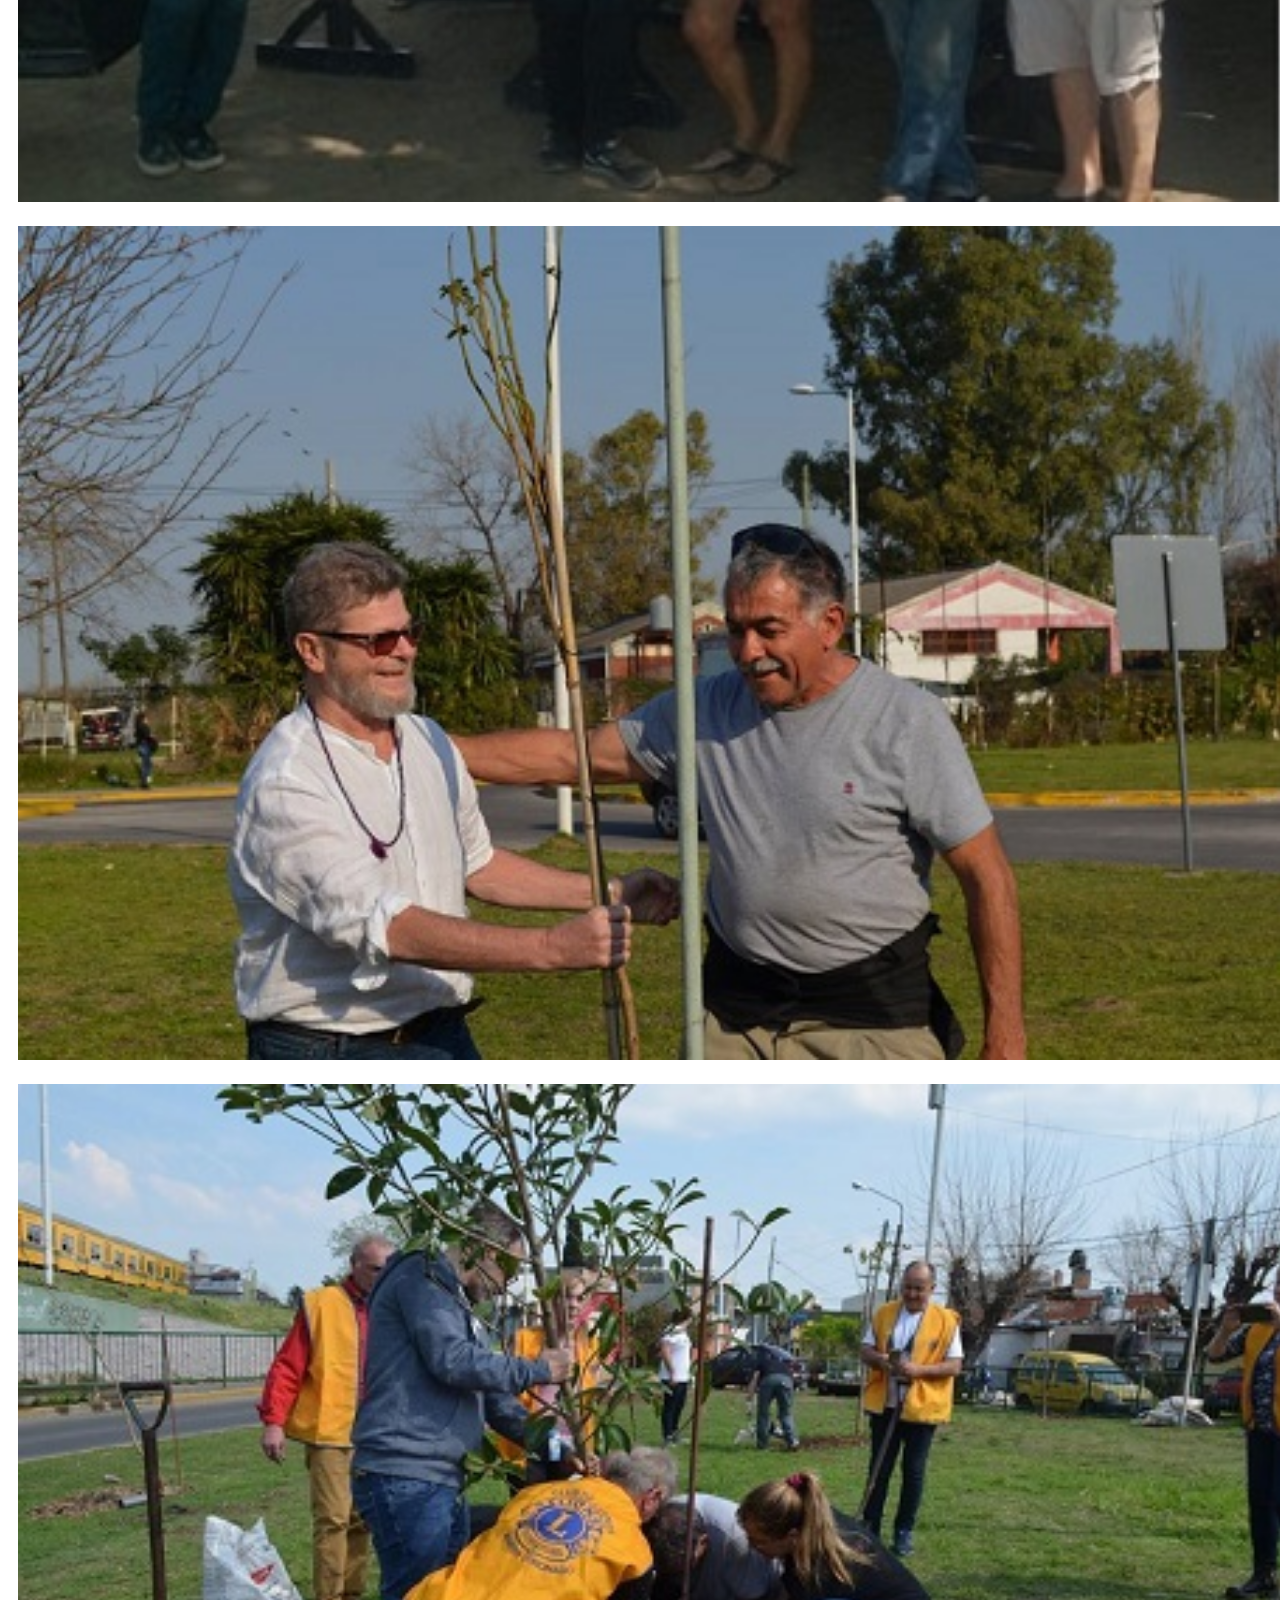
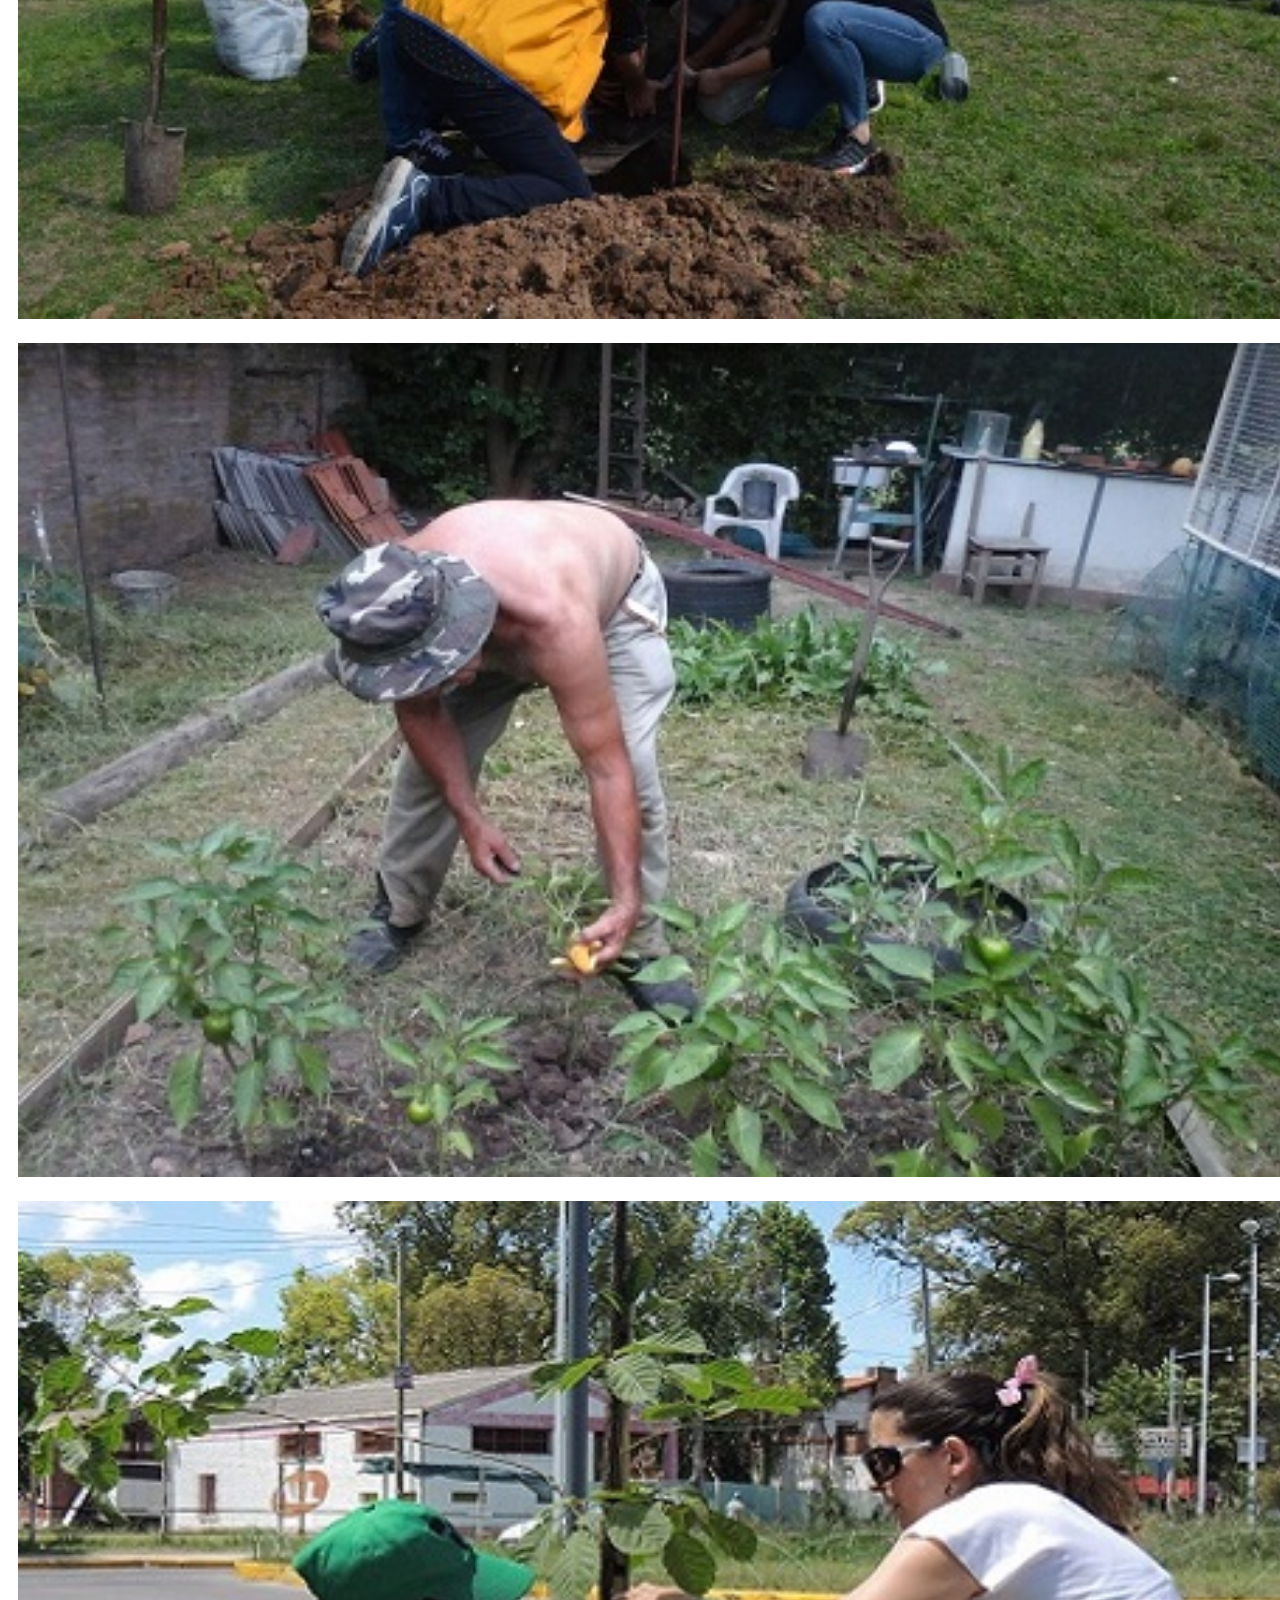
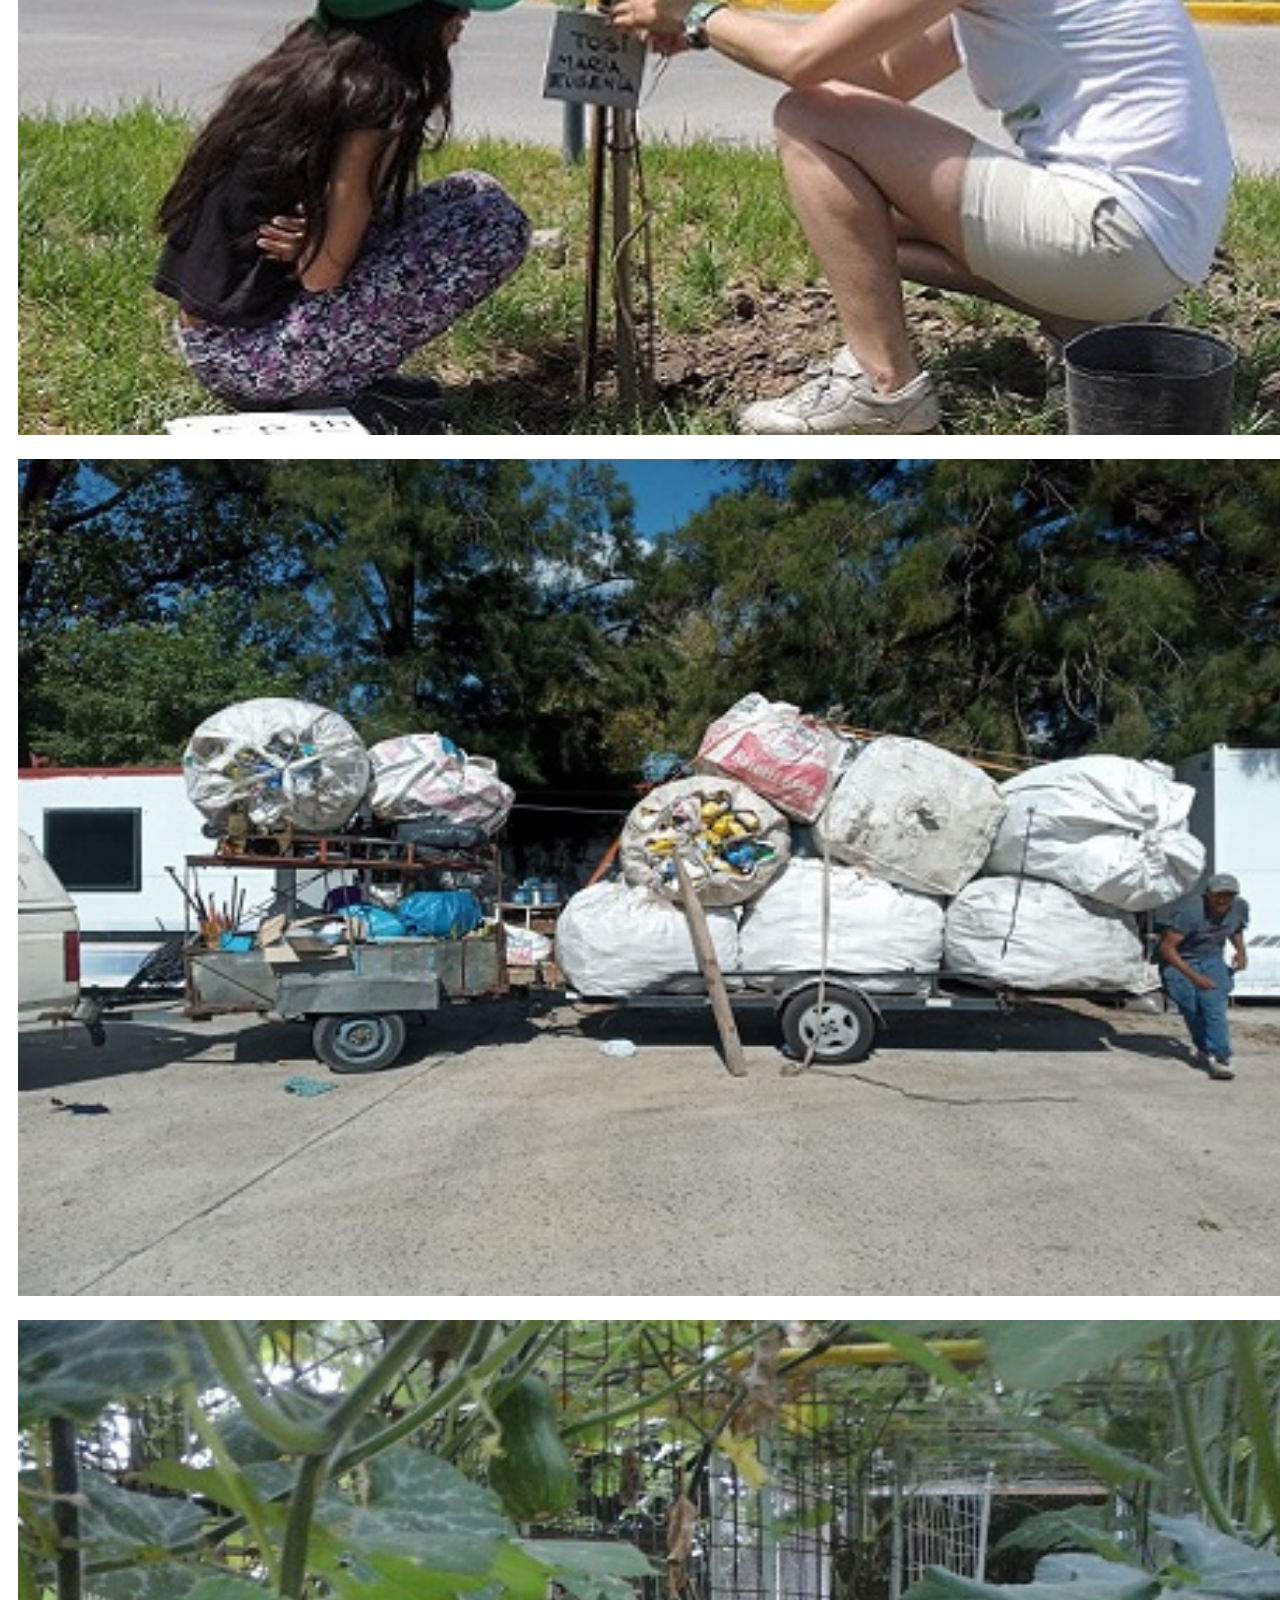
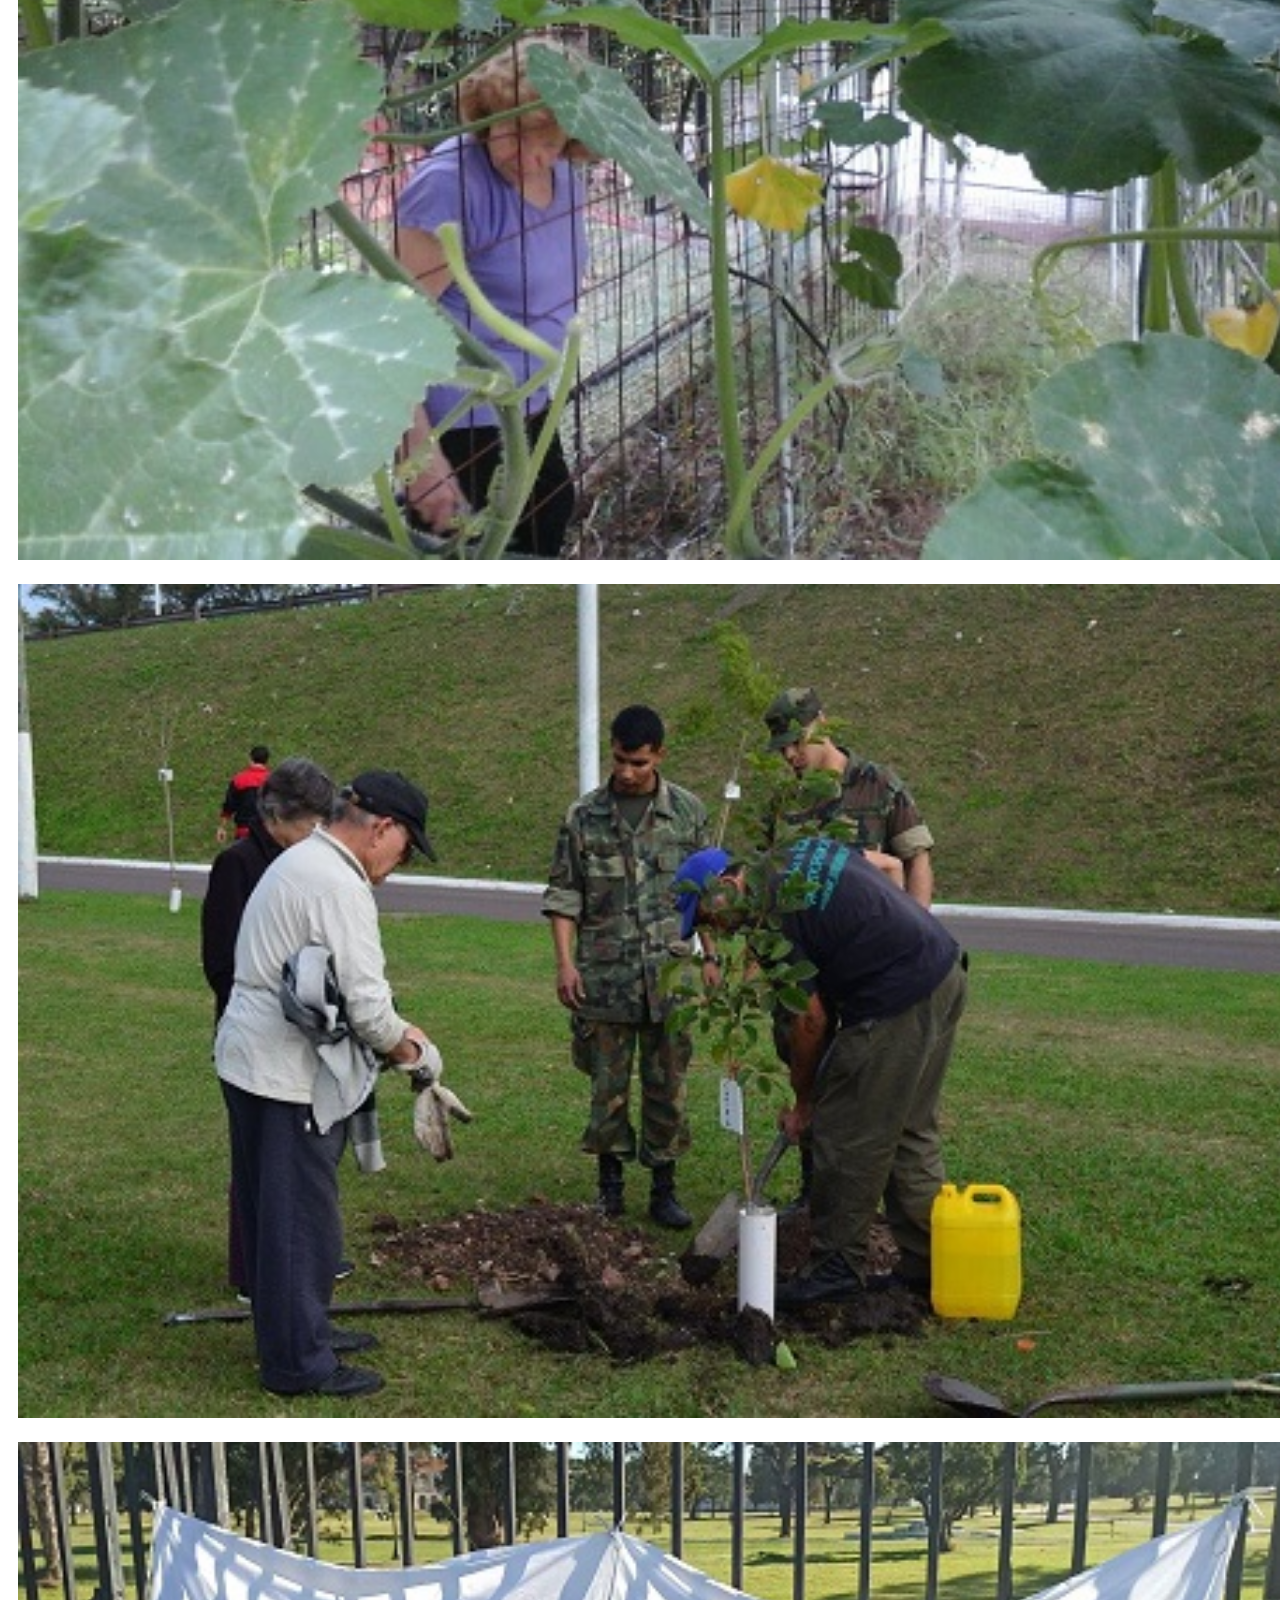
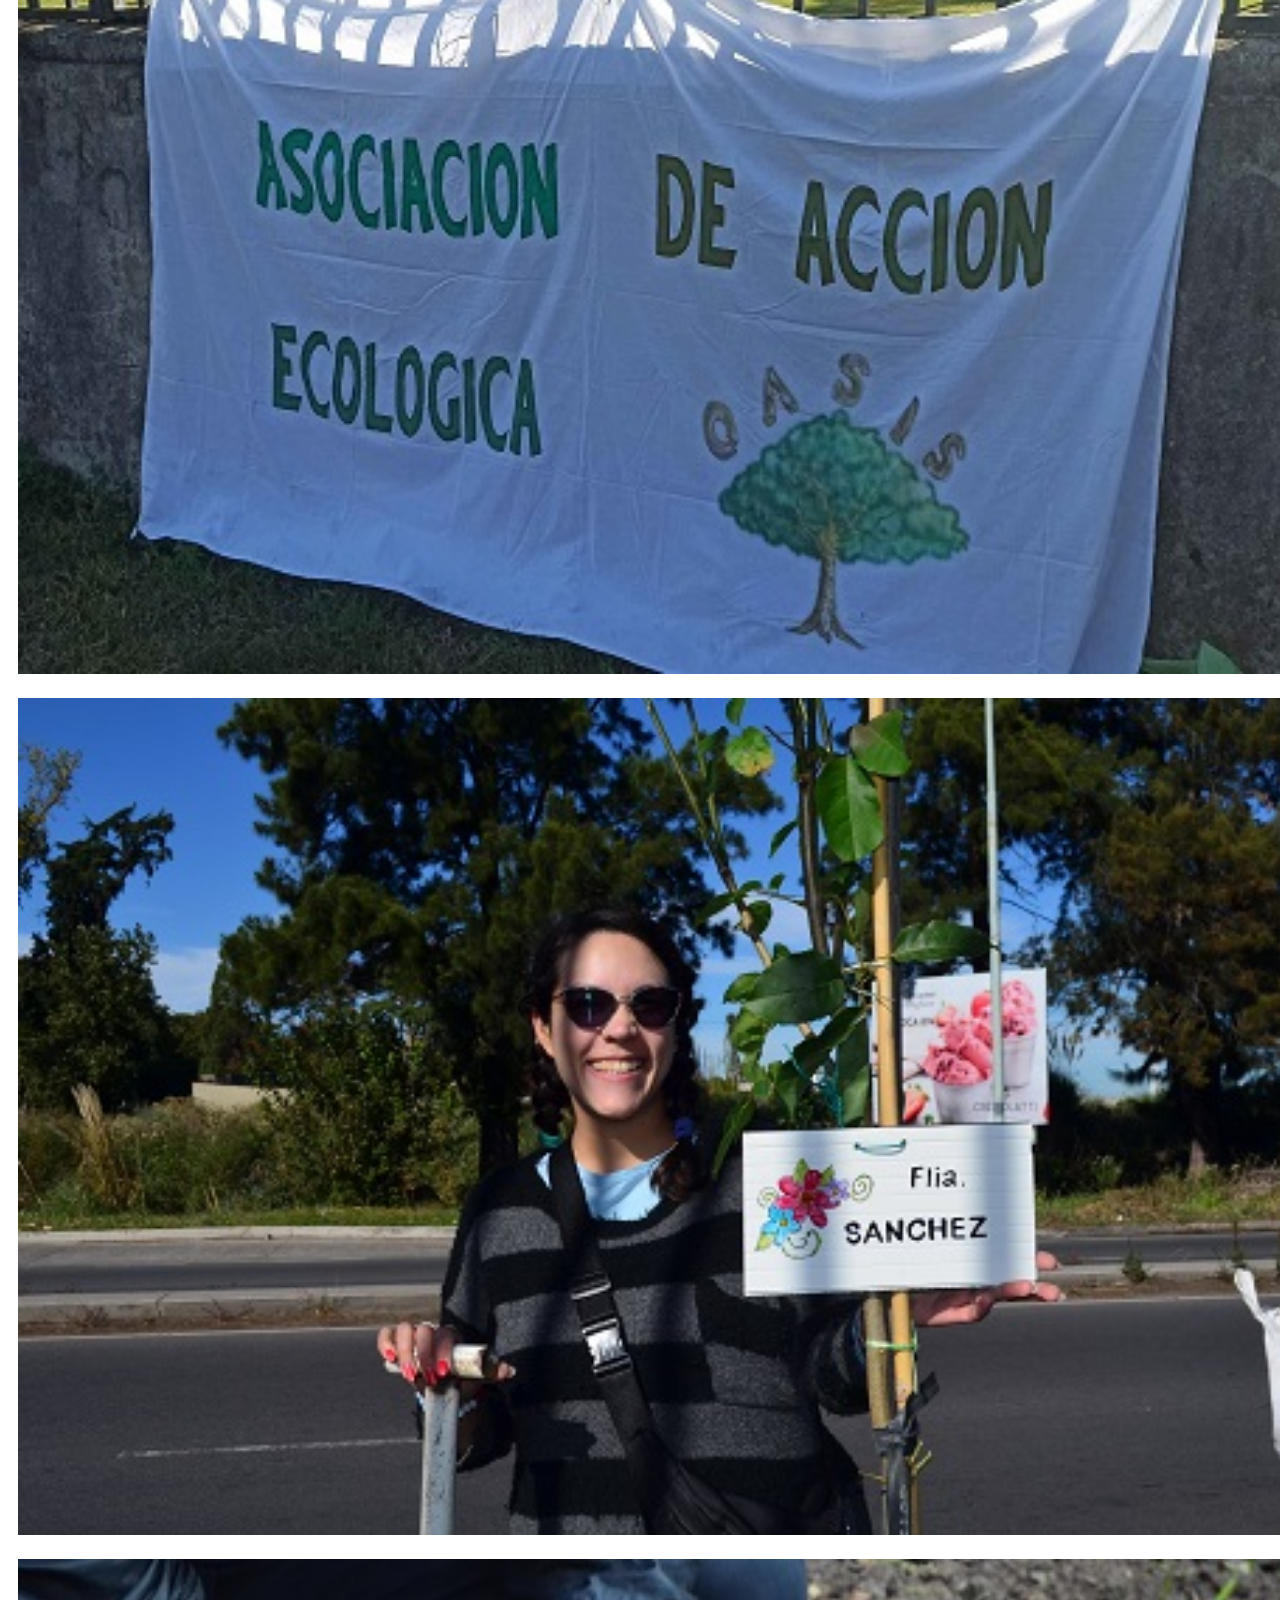
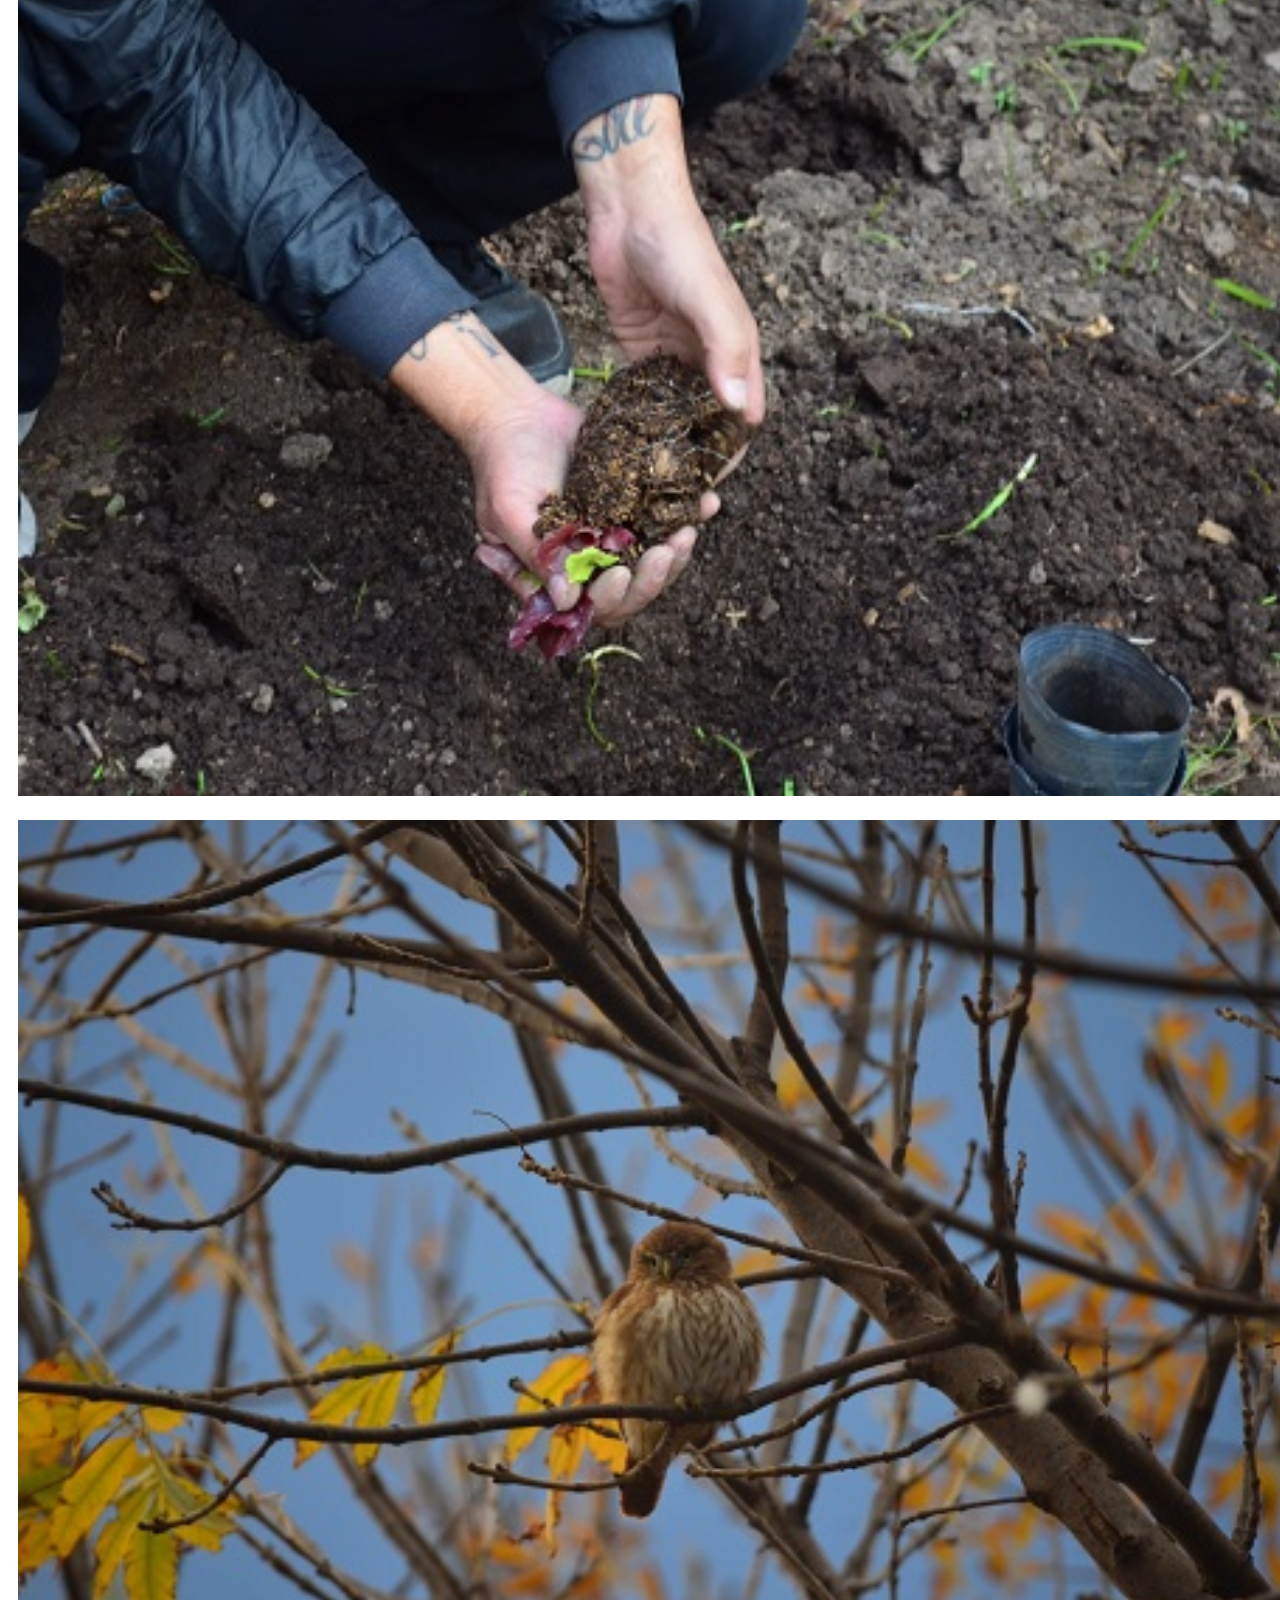
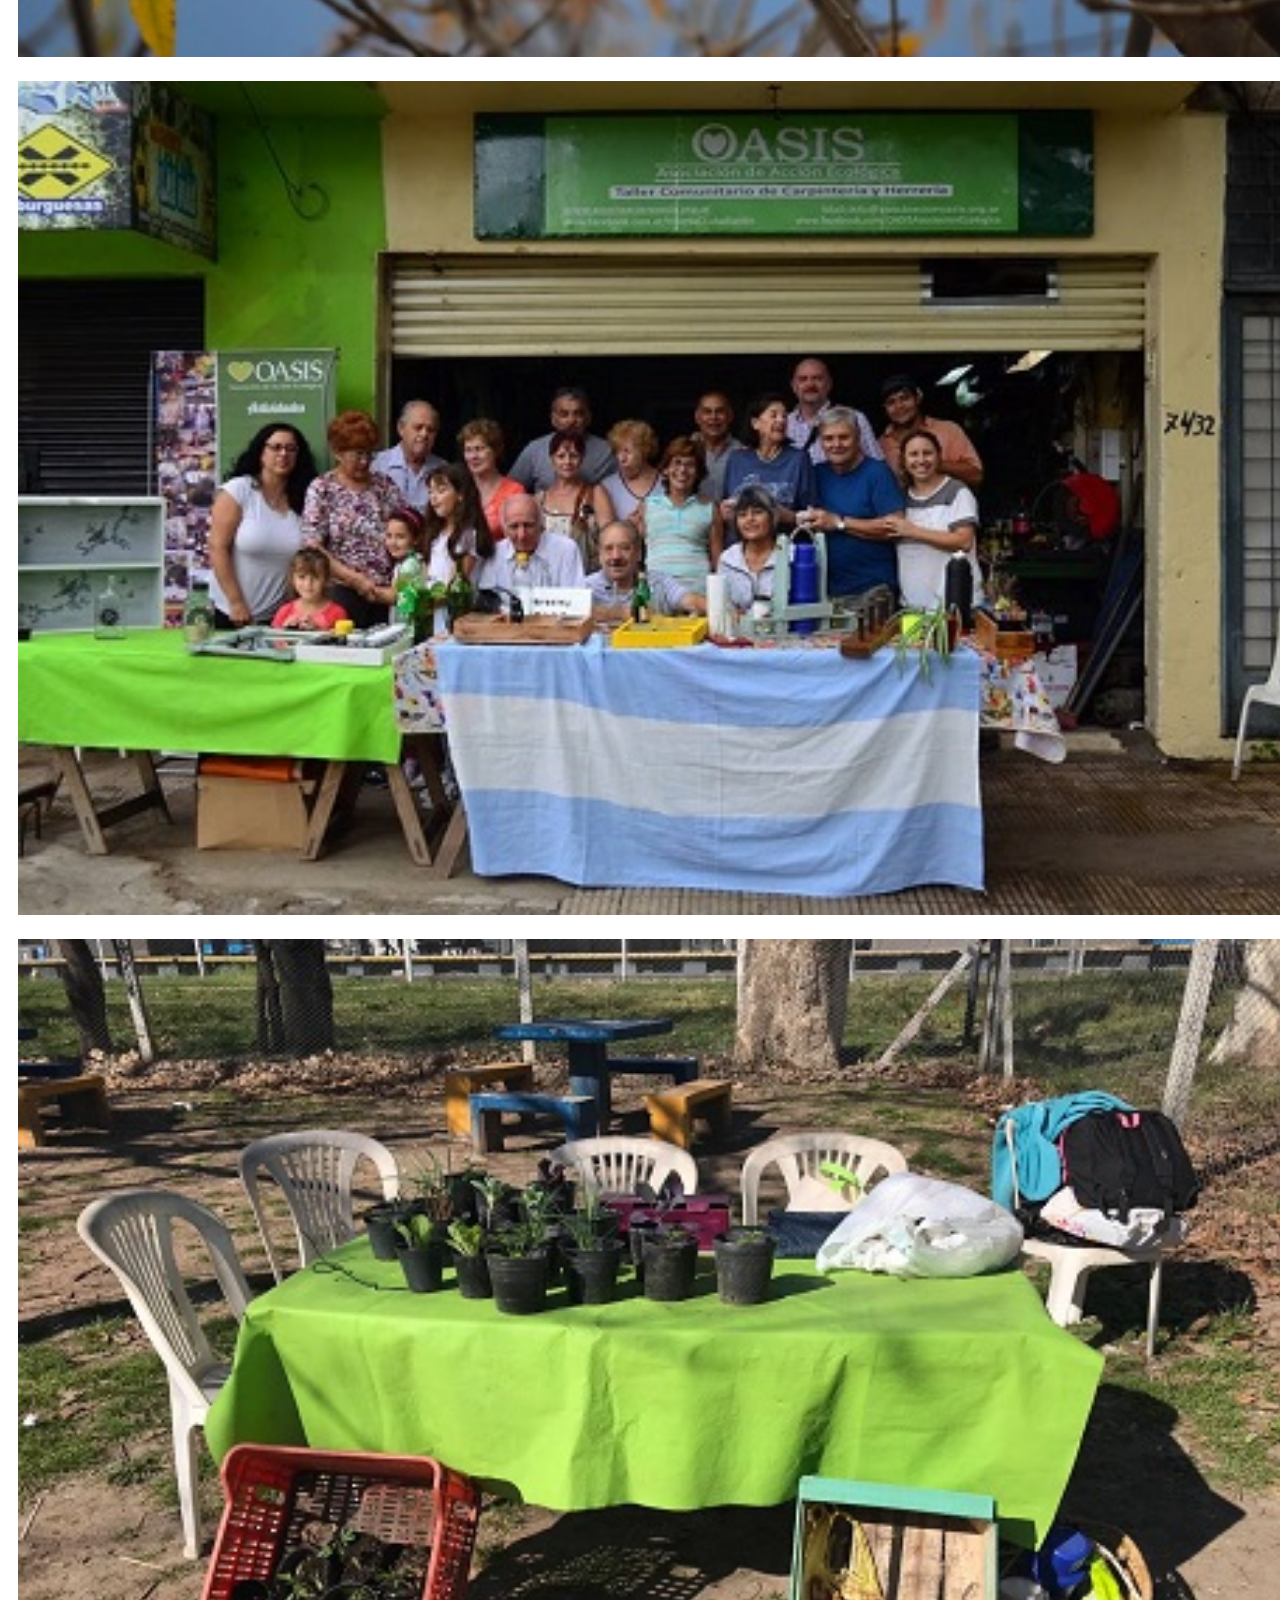
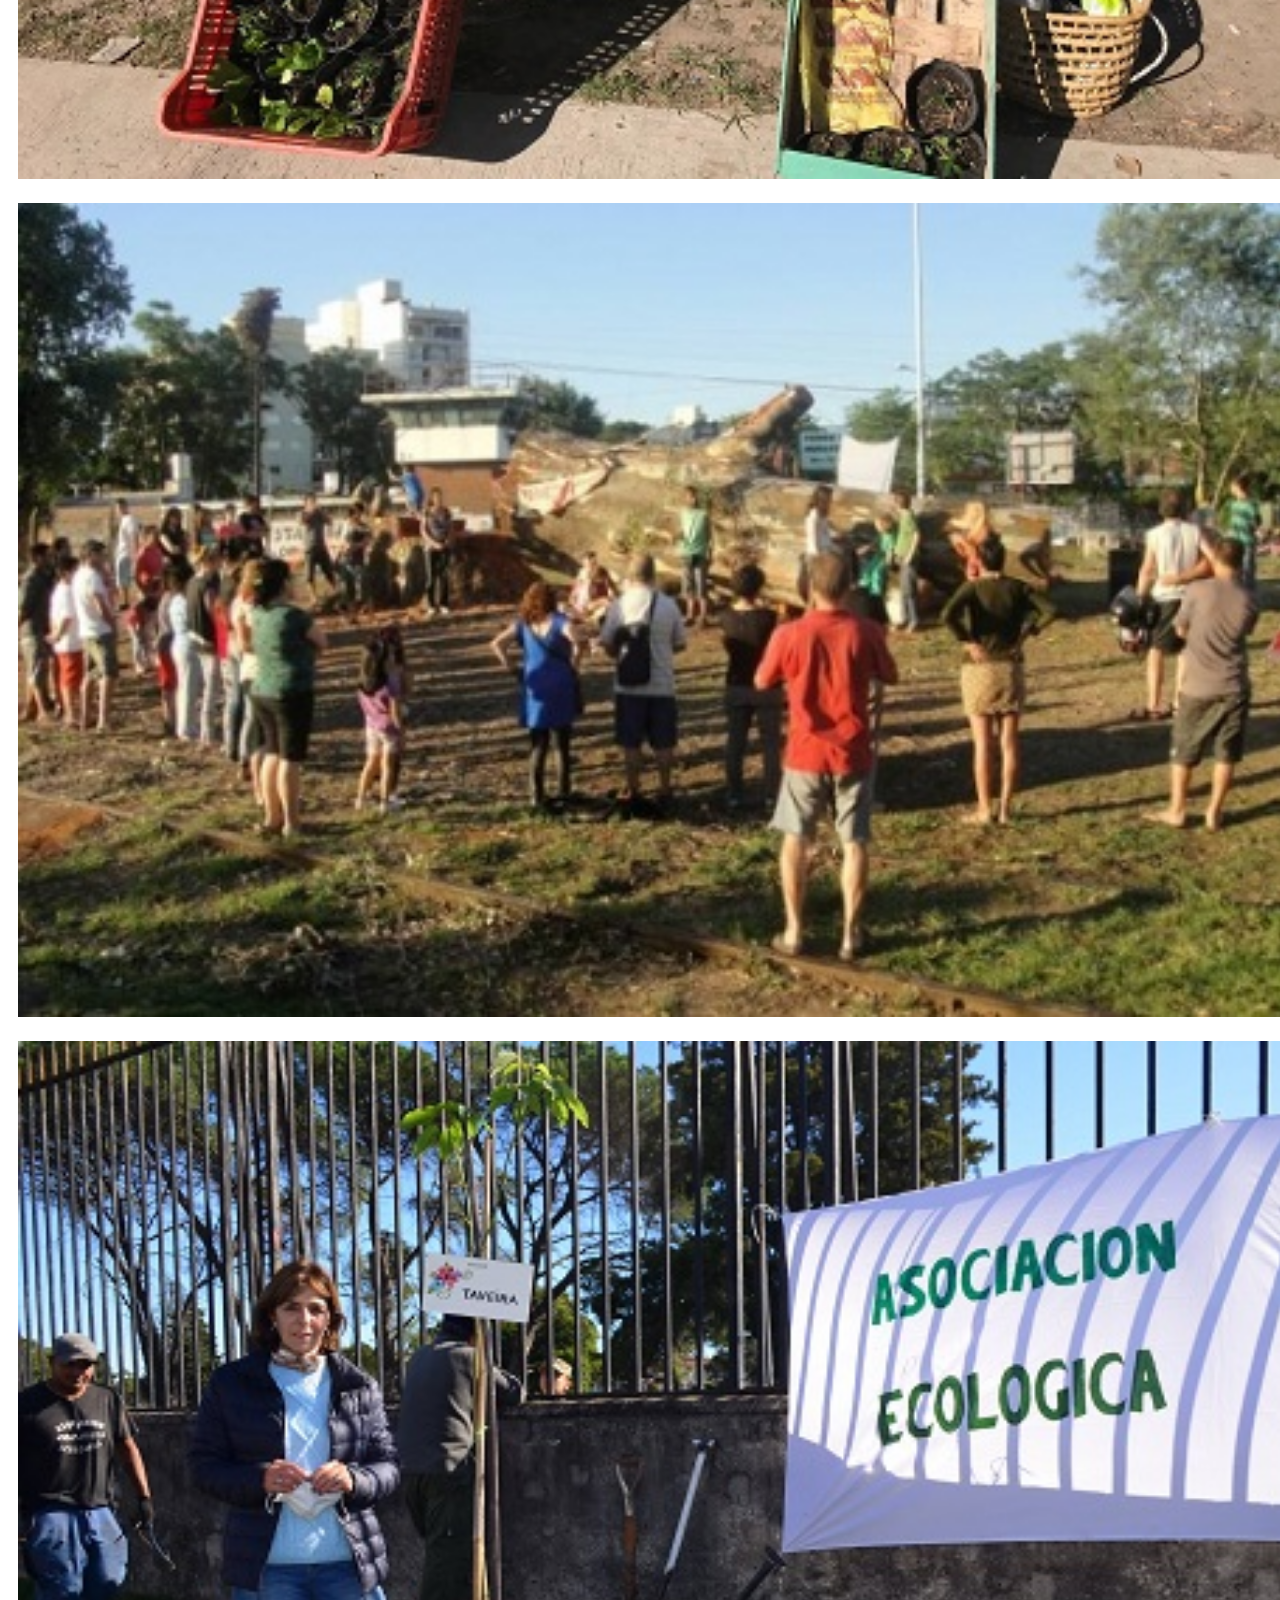
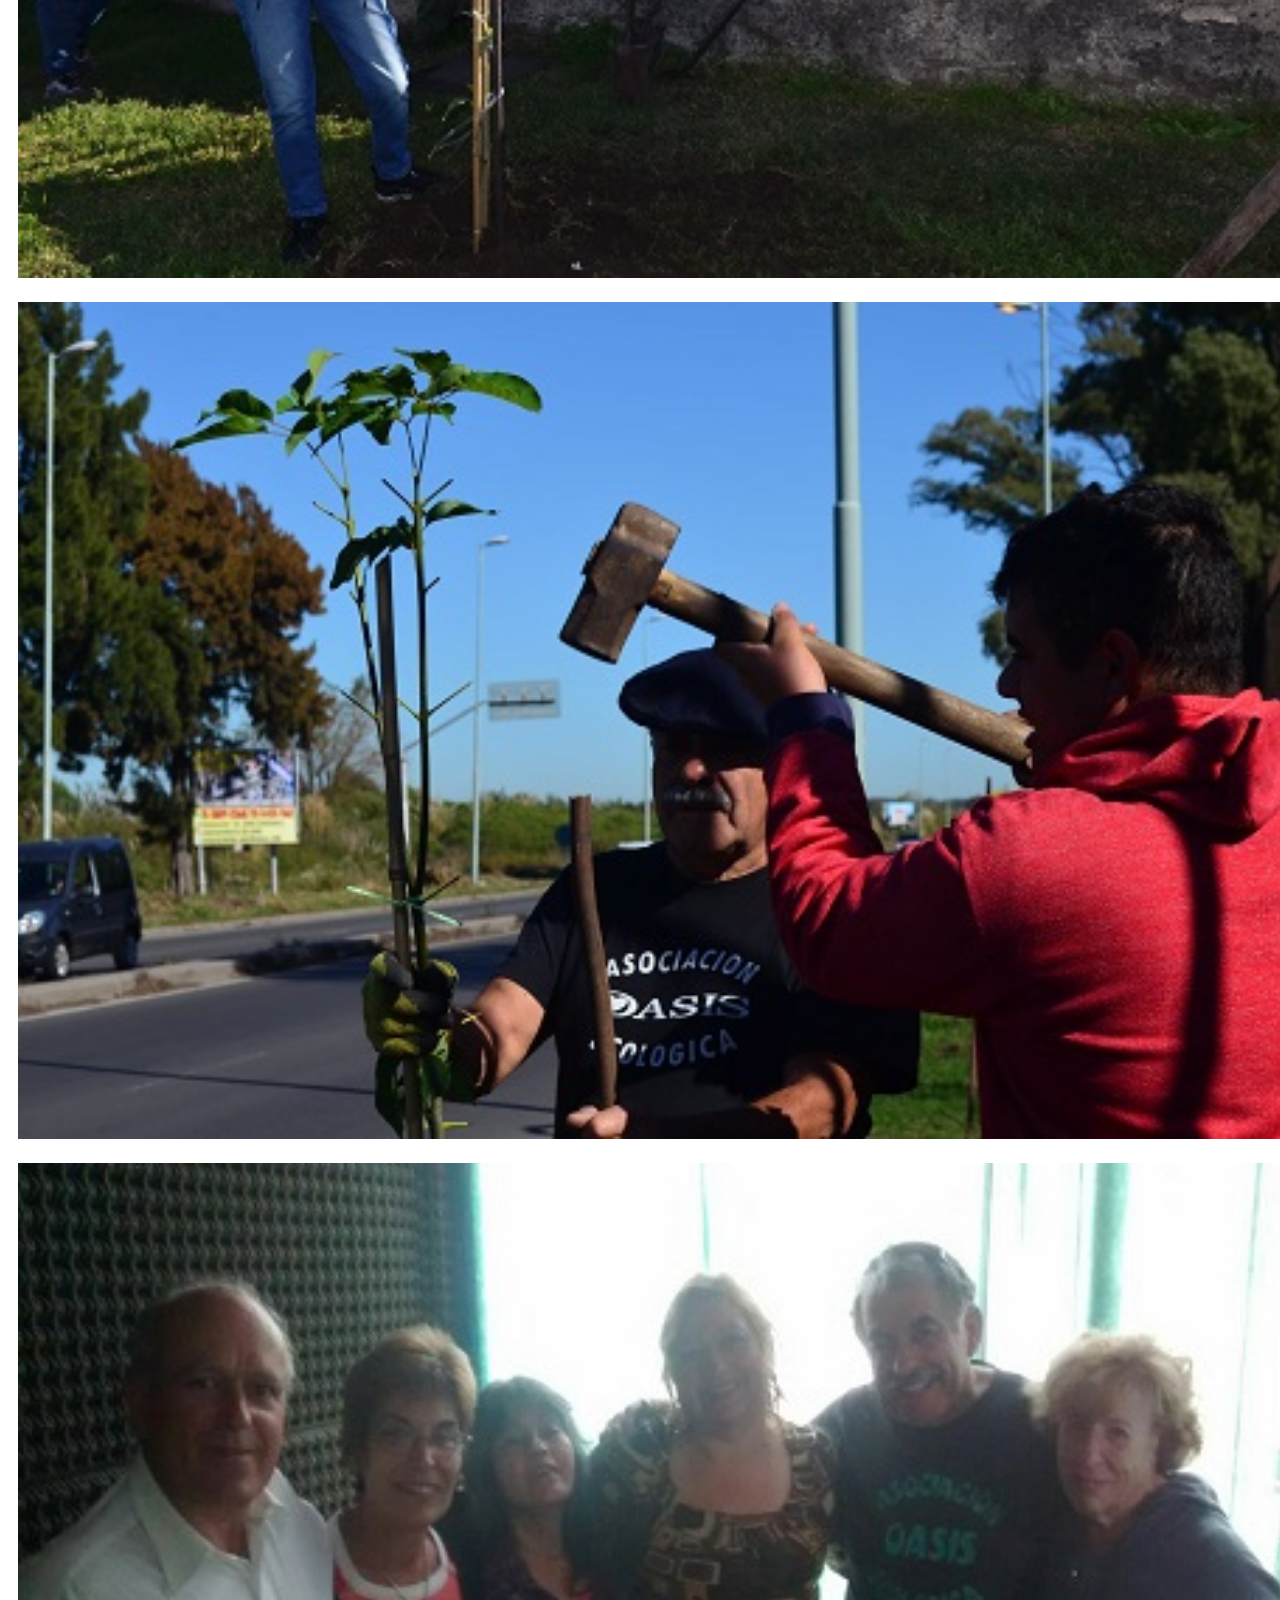
<file: public_html/assets/pages/galeria.html>
<!DOCTYPE html>
<html lang="en">
<head>
    <meta charset="UTF-8">
    <meta http-equiv="X-UA-Compatible" content="IE=edge">
    <meta name="viewport" content="width=device-width, initial-scale=1.0">
    <link href="https://cdn.jsdelivr.net/npm/bootstrap@5.1.3/dist/css/bootstrap.min.css" rel="stylesheet" integrity="sha384-1BmE4kWBq78iYhFldvKuhfTAU6auU8tT94WrHftjDbrCEXSU1oBoqyl2QvZ6jIW3" crossorigin="anonymous">
    <link rel="stylesheet" href="../style/style.css">
    <title>OASIS Asociación de Acción Ecológica</title>
</head>
<body>
    <header>
  
        <nav class="navbar navbar-expand-lg navbar-dark navbar-toggleable-md">
           <div class="container-fluid">
            <a class="navbar-brand" href="index.html">
              <img  src="../images/logo_oasis.png" alt="Logo de Asociación OASIS">
          </a>
            
          <button class="navbar-toggler" type="button" data-bs-toggle="collapse" data-bs-target="#navbarNavAltMarkup" aria-controls="navbarNavAltMarkup" aria-expanded="false" aria-label="Toggle navigation">
              <span class="navbar-toggler-icon"></span>
            </button>
          
           
            <div class="collapse navbar-collapse" id="navbarNavAltMarkup">
              <div class="navbar-nav">
                <a class="nav-link active" aria-current="page" href="../../index.html">Inicio</a>
                <a class="nav-link" href="../../index.html#nuestro_trabajo">Nuestro Trabajo</a>
                <a class="nav-link" href="../../index.html#nuestra_historia">Nuestra Historia</a>
                <a class="nav-link" href="../../assets/pages/galeria.html">Galería de Fotos</a>
                <a class="nav-link" href="../../index.html#contactanos">Contáctanos</a>
                
              </div>
            </div>

        </nav>
    </header>
    <main>
            <!--Galleery section start-->
            
             <section id="gallery" class="container-fluid">
                 <div class="container">     
                    <div class="row">
                        <div class="col-lg-4 col-md-6 col-sm-12">
                            <a href="#!" data-bs-toggle="modal" data-bs-target="#ModalImg1">
                                <img  src="../images/img_gallery_1.jpg" alt="Carlos Pérez y Beatriz Pesenti en programa de radio divulgando las actividades de Oasis" >
                            </a>
                        </div>

                        <div class="col-lg-4 col-md-6 col-sm-12">
                            <a href="#!" data-bs-toggle="modal" data-bs-target="#ModalImg2">
                                <img  src="../images/img_gallery_2.jpg" alt="Voluntarios recepcionando ropa y alimentos para actividad solidaria" >
                            </a>
                        </div>
                       
                        <div class="col-lg-4 col-md-6 col-sm-12">
                            <a href="#!" data-bs-toggle="modal" data-bs-target="#ModalImg3">
                                <img  src="../images/img_gallery_3.jpg" alt="Carlos Pérez junto al artista Gustavo Santaolalla plantando un árbol en Ciudad Jardín" >
                            </a>
                        </div>
                   
                        <div class="col-lg-4 col-md-6 col-sm-12">
                            <a href="#!" data-bs-toggle="modal" data-bs-target="#ModalImg4">
                                <img  src="../images/img_gallery_4.jpg" alt="Voluntarios y vecinos realizando plantación de árboles en cercanías de túnel de Martín Coronado" >
                            </a>
                        </div>

                        <div class="col-lg-4 col-md-6 col-sm-12">
                            <a href="#!" data-bs-toggle="modal" data-bs-target="#ModalImg5">
                                <img  src="../images/img_gallery_5.jpg" alt="Voluntario plantando plantines en la huerta" >
                            </a>
                        </div>

                        <div class="col-lg-4 col-md-6 col-sm-12">
                            <a href="#!" data-bs-toggle="modal" data-bs-target="#ModalImg6">
                                <img  src="../images/img_gallery_6.jpg" alt="Vecina colocando cartel de apadrinamiento a su árbol recién plantado" >
                            </a>
                        </div>

                        <div class="col-lg-4 col-md-6 col-sm-12">
                            <a href="#!" data-bs-toggle="modal" data-bs-target="#ModalImg7">
                                <img  src="../images/img_gallery_7.jpg" alt="Camioneta y trailer cargado con varios bolsones de material reciclable" >
                            </a>
                        </div>

                        <div class="col-lg-4 col-md-6 col-sm-12">
                            <a href="#!" data-bs-toggle="modal" data-bs-target="#ModalImg8">
                                <img  src="../images/img_gallery_8.jpg" alt="Beatriz Pesenti en la huerta observando la evolución de lo plantado" >
                            </a>
                        </div>

                        <div class="col-lg-4 col-md-6 col-sm-12">
                            <a href="#!" data-bs-toggle="modal" data-bs-target="#ModalImg9">
                                <img  src="../images/img_gallery_9.jpg" alt="Voluntarios y personal de la Fuerza realizando plantación frente a Colegio Militar" >
                            </a>
                        </div>

                        <div class="col-lg-4 col-md-6 col-sm-12">
                            <a href="#!" data-bs-toggle="modal" data-bs-target="#ModalImg10">
                                <img  src="../images/img_gallery_10.jpg" alt="Cartel de tela desplegado frente al Colegio Militar en Jornada de Plantación" >
                            </a>
                        </div>

                        <div class="col-lg-4 col-md-6 col-sm-12">
                            <a href="#!" data-bs-toggle="modal" data-bs-target="#ModalImg11">
                                <img  src="../images/img_gallery_11.jpg" alt="Vecina mostrando su lapacho apadrinado" >
                            </a>
                        </div>

                        <div class="col-lg-4 col-md-6 col-sm-12">
                            <a href="#!" data-bs-toggle="modal" data-bs-target="#ModalImg12">
                                <img  src="../images/img_gallery_12.jpg" alt="Voluntario realizado plantación en la huerta" >
                            </a>
                        </div>

                        <div class="col-lg-4 col-md-6 col-sm-12">
                            <a href="#!" data-bs-toggle="modal" data-bs-target="#ModalImg13">
                                <img  src="../images/img_gallery_13.jpg" alt="Pajarito pichón en una rama de uno de los árboles de la huerta" >
                            </a>
                        </div>

                        <div class="col-lg-4 col-md-6 col-sm-12">
                            <a href="#!" data-bs-toggle="modal" data-bs-target="#ModalImg14">
                                <img  src="../images/img_gallery_14.jpg" alt="Equipo de Oasis en uno de los tantos emprendimientos en un local frente a las vías de Coronado" >
                            </a>
                        </div>

                        <div class="col-lg-4 col-md-6 col-sm-12">
                            <a href="#!" data-bs-toggle="modal" data-bs-target="#ModalImg15">
                                <img  src="../images/img_gallery_15.jpg" alt="Mesa con plantines, folletos, semillas etc. en Jornada Ecológica" >
                            </a>
                        </div>

                        <div class="col-lg-4 col-md-6 col-sm-12">
                            <a href="#!" data-bs-toggle="modal" data-bs-target="#ModalImg16">
                                <img  src="../images/img_gallery_16.jpg" alt="Vecinos y voluntarios reclamando por un árbol añejo que se sacó al construir un túnel en Martín Coronado" >
                            </a>
                        </div>

                        <div class="col-lg-4 col-md-6 col-sm-12">
                            <a href="#!" data-bs-toggle="modal" data-bs-target="#ModalImg17">
                                <img  src="../images/img_gallery_17.jpg" alt="Vecina apadrinando su árbol recién plantado frente al Colegio Militar" >
                            </a>
                        </div>

                        <div class="col-lg-4 col-md-6 col-sm-12">
                            <a href="#!" data-bs-toggle="modal" data-bs-target="#ModalImg18">
                                <img  src="../images/img_gallery_18.jpg" alt="Carlos Pérez con voluntario plantando un árbol zona Ciudad Jardín" >
                            </a>
                        </div>

                        <div class="col-lg-4 col-md-6 col-sm-12">
                            <a href="#!" data-bs-toggle="modal" data-bs-target="#ModalImg19">
                                <img  src="../images/img_gallery_19.jpg" alt="Voluntarios de Oasis con gente de radio regional" >
                            </a>
                        </div>

                        <div class="col-lg-4 col-md-6 col-sm-12">
                            <a href="#!" data-bs-toggle="modal" data-bs-target="#ModalImg20">
                                <img  src="../images/img_gallery_20.jpg" alt="Familia de la zona, padre, madre e hija plantando árbol en cercanías de túnel de Coronado" >
                            </a>
                        </div>

                        <div class="col-lg-4 col-md-6 col-sm-12">
                            <a href="#!" data-bs-toggle="modal" data-bs-target="#ModalImg21">
                                <img  src="../images/img_gallery_21.jpg" alt="Arboles plantados frente a estación de Palomar" >
                            </a>
                        </div>

                    </div>
                 </div>


            <!--Inicio Modal-->
                    <div class="modal fade" id="ModalImg1" tabindex="-1" aria-labelledby="ModalImg1" aria-hidden="true">                    
                        <div class="modal-dialog modal-lg modal-dialog-centered">
                            <div class="modal-content">
                                <img  src="../images/img_gallery_1.jpg" alt="Carlos Pérez y Beatriz Pesenti en programa de radio divulgando las actividades de Oasis" class="img-fluid rounded">
                            </div>                                                                   
                        </div>  
                    </div>
        
                    <div class="modal fade" id="ModalImg2" tabindex="-1" aria-labelledby="ModalImg2" aria-hidden="true">
                        <div class="modal-dialog modal-lg modal-dialog-centered">
                            <div class="modal-content">
                                <img  src="../images/img_gallery_2.jpg" alt="Voluntarios recepcionando ropa y alimentos para actividad solidaria" class="img-fluid rounded">
                            </div>  
                        </div>  
                    </div>

                    <div class="modal fade" id="ModalImg3" tabindex="-1" aria-labelledby="ModalImg3" aria-hidden="true">                
                        <div class="modal-dialog modal-lg modal-dialog-centered">
                            <div class="modal-content">
                                <img  src="../images/img_gallery_3.jpg" alt="Carlos Pérez junto al artista Gustavo Santaolalla plantando un árbol en Ciudad Jardín" class="img-fluid rounded">
                            </div>
                        </div>  
                    </div>

                    <div class="modal fade" id="ModalImg4" tabindex="-1" aria-labelledby="ModalImg4" aria-hidden="true">                
                        <div class="modal-dialog modal-lg modal-dialog-centered">
                            <div class="modal-content">
                                <img  src="../images/img_gallery_4.jpg" alt="Voluntarios y vecinos realizando plantación de árboles en cercanías de túnel de Martín Coronado" class="img-fluid rounded">
                            </div>
                        </div>  
                    </div>

                    <div class="modal fade" id="ModalImg5" tabindex="-1" aria-labelledby="ModalImg5" aria-hidden="true">                
                        <div class="modal-dialog modal-lg modal-dialog-centered">
                            <div class="modal-content">
                                <img  src="../images/img_gallery_5.jpg" alt="Voluntario plantando plantines en la huerta" class="img-fluid rounded">
                            </div>
                        </div>  
                    </div>

                    <div class="modal fade" id="ModalImg6" tabindex="-1" aria-labelledby="ModalImg6" aria-hidden="true">                
                        <div class="modal-dialog modal-lg modal-dialog-centered">
                            <div class="modal-content">
                                <img  src="../images/img_gallery_6.jpg" alt="Vecina colocando cartel de apadrinamiento a su árbol recién plantado" class="img-fluid rounded">
                            </div>
                        </div>  
                    </div>

                    <div class="modal fade" id="ModalImg7" tabindex="-1" aria-labelledby="ModalImg7" aria-hidden="true">                
                        <div class="modal-dialog modal-lg modal-dialog-centered">
                            <div class="modal-content">
                                <img  src="../images/img_gallery_7.jpg" alt="Camioneta y trailer cargado con varios bolsones de material reciclable" class="img-fluid rounded">
                            </div>
                        </div>  
                    </div>

                    <div class="modal fade" id="ModalImg8" tabindex="-1" aria-labelledby="ModalImg8" aria-hidden="true">                
                        <div class="modal-dialog modal-lg modal-dialog-centered">
                            <div class="modal-content">
                                <img  src="../images/img_gallery_8.jpg" alt="Beatriz Pesenti en la huerta observando la evolución de lo plantado" class="img-fluid rounded">
                            </div>
                        </div>  
                    </div>

                    <div class="modal fade" id="ModalImg9" tabindex="-1" aria-labelledby="ModalImg9" aria-hidden="true">                
                        <div class="modal-dialog modal-lg modal-dialog-centered">
                            <div class="modal-content">
                                <img  src="../images/img_gallery_9.jpg" alt="Voluntarios y personal de la Fuerza realizando plantación frente a Colegio Militar" class="img-fluid rounded">
                            </div>
                        </div>  
                    </div>

                    <div class="modal fade" id="ModalImg10" tabindex="-1" aria-labelledby="ModalImg10" aria-hidden="true">                
                        <div class="modal-dialog modal-lg modal-dialog-centered">
                            <div class="modal-content">
                                <img  src="../images/img_gallery_10.jpg" alt="Cartel de tela desplegado frente al Colegio Militar en Jornada de Plantación" class="img-fluid rounded">
                            </div>
                        </div>  
                    </div>

                    <div class="modal fade" id="ModalImg11" tabindex="-1" aria-labelledby="ModalImg11" aria-hidden="true">                
                        <div class="modal-dialog modal-lg modal-dialog-centered">
                            <div class="modal-content">
                                <img  src="../images/img_gallery_11.jpg" alt="Vecina mostrando su lapacho apadrinado" class="img-fluid rounded">
                            </div>
                        </div>  
                    </div>

                    <div class="modal fade" id="ModalImg12" tabindex="-1" aria-labelledby="ModalImg12" aria-hidden="true">                
                        <div class="modal-dialog modal-lg modal-dialog-centered">
                            <div class="modal-content">
                                <img  src="../images/img_gallery_12.jpg" alt="Voluntario realizado plantación en la huerta" class="img-fluid rounded">
                            </div>
                        </div>  
                    </div>

                    <div class="modal fade" id="ModalImg13" tabindex="-1" aria-labelledby="ModalImg13" aria-hidden="true">                
                        <div class="modal-dialog modal-lg modal-dialog-centered">
                            <div class="modal-content">
                                <img  src="../images/img_gallery_13.jpg" alt="Pajarito pichón en una rama de uno de los árboles de la huerta" class="img-fluid rounded">
                            </div>
                        </div>  
                    </div>

                    <div class="modal fade" id="ModalImg14" tabindex="-1" aria-labelledby="ModalImg14" aria-hidden="true">                
                        <div class="modal-dialog modal-lg modal-dialog-centered">
                            <div class="modal-content">
                                <img  src="../images/img_gallery_14.jpg" alt="Equipo de Oasis en uno de los tantos emprendimientos en un local frente a las vías de Coronado" class="img-fluid rounded">
                            </div>
                        </div>  
                    </div>

                    <div class="modal fade" id="ModalImg15" tabindex="-1" aria-labelledby="ModalImg15" aria-hidden="true">                
                        <div class="modal-dialog modal-lg modal-dialog-centered">
                            <div class="modal-content">
                                <img  src="../images/img_gallery_15.jpg" alt="Mesa con plantines, folletos, semillas etc. en Jornada Ecológica" class="img-fluid rounded">
                            </div>
                        </div>  
                    </div>

                    <div class="modal fade" id="ModalImg16" tabindex="-1" aria-labelledby="ModalImg16" aria-hidden="true">                
                        <div class="modal-dialog modal-lg modal-dialog-centered">
                            <div class="modal-content">
                                <img  src="../images/img_gallery_16.jpg" alt="Vecinos y voluntarios reclamando por un árbol añejo que se sacó al construir un túnel en Martín Coronado" class="img-fluid rounded">
                            </div>
                        </div>  
                    </div>

                    <div class="modal fade" id="ModalImg17" tabindex="-1" aria-labelledby="ModalImg17" aria-hidden="true">                
                        <div class="modal-dialog modal-lg modal-dialog-centered">
                            <div class="modal-content">
                                <img  src="../images/img_gallery_17.jpg" alt="Vecina apadrinando su árbol recién plantado frente al Colegio Militar" class="img-fluid rounded">
                            </div>
                        </div>  
                    </div>

                    <div class="modal fade" id="ModalImg18" tabindex="-1" aria-labelledby="ModalImg18" aria-hidden="true">                
                        <div class="modal-dialog modal-lg modal-dialog-centered">
                            <div class="modal-content">
                                <img  src="../images/img_gallery_18.jpg" alt="Carlos Pérez con voluntario plantando un árbol zona Ciudad Jardín" class="img-fluid rounded">
                            </div>
                        </div>  
                    </div>


                    <div class="modal fade" id="ModalImg19" tabindex="-1" aria-labelledby="ModalImg19" aria-hidden="true">                
                        <div class="modal-dialog modal-lg modal-dialog-centered">
                            <div class="modal-content">
                                <img  src="../images/img_gallery_19.jpg" alt="Voluntarios de Oasis con gente de radio regional" class="img-fluid rounded">
                            </div>
                        </div>  
                    </div>

                    <div class="modal fade" id="ModalImg20" tabindex="-1" aria-labelledby="ModalImg20" aria-hidden="true">                
                        <div class="modal-dialog modal-lg modal-dialog-centered">
                            <div class="modal-content">
                                <img  src="../images/img_gallery_20.jpg" alt="Familia de la zona, padre, madre e hija plantando árbol en cercanías de túnel de Coronado" class="img-fluid rounded">
                            </div>
                        </div>  
                    </div>
                

                    <div class="modal fade" id="ModalImg21" tabindex="-1" aria-labelledby="ModalImg21" aria-hidden="true">                
                        <div class="modal-dialog modal-lg modal-dialog-centered">
                            <div class="modal-content">
                                <img  src="../images/img_gallery_21.jpg" alt="Arboles plantados frente a estación de Palomar" class="img-fluid rounded">
                            </div>
                        </div>  
                    </div>
            </section>
            <!--Galleery section end-->
        </main>
    
     <footer>
        <!--Footer Section-->
        <section >
            <div class="container">
                <div class="row">
                    <div class="col-12 col-sm-4 ">
                        <p>Continúa pensando en verde...</p>
                        <p><ul>
                            <li><a href='http://www.idealistas.org/'>Idealistas.org</a></li>
                            <li><a href='http://greenpeace.org.ar/'>Greenpeace</a></li>
                            <li><a href='http://blogs.tn.com.ar/ecologia/'>TN Ecología</a></li>
                            <li><a href='http://www.fotolog.com/oasis_ong'>Fotolog OASIS</a></li>
                            <li><a href='http://recicloteca-arte.blogspot.com/'>Recicloteca (Portugués)</a></li>
                            <li><a href='http://www.superuse.org/'>Superuse (Inglés)</a></li>
                            <li><a href='http://elmundodelreciclaje.blogspot.com/'>El mundo del reciclaje</a></li>
                            <li><a href='http://www.basurama.org/'>Basurama</a></li>
                            <li><a href='http://www.letra.org/spip/'>Consume Hasta Morir</a></li>
                            <li><a href='http://www.eco-sitio.com.ar/'>Eco-Sitio</a></li>
                            <li><a href='http://www.paho.org/ecojoven/'>Ecojoven</a></li>
                            <li><a href='http://www.ecologiaverde.com/'>Ecologíaverde</a></li>
                            <li><a href='http://www.alihuen.org.ar/'>Alihuen</a></li>
                            <li><a href='http://www.eco21.com.ar/'>Tierra sin Mal</a></li>
                            <li><a href='http://www.biopedia.com/'>Biopedia</a></li>
                            <li><a href='http://www.naturahoy.com/'>Natura Hoy</a></li>
                            <li><a href='http://www.dondereciclo.org.ar/'>Donde Reciclo</a></li>
                            <li><a href='http://www.sitiosolar.com/'>Sitio Solar</a></li> 
                        </ul></p>
                    </div>

                    <div class="col-12 col-sm-4 ">
                        <p>Seguí nuestras actividades semanales...</p>
                        <p><a href="https://www.facebook.com/OASISAsociacionEcologica"><img src="../images/logo_face.png" width="40" height="40"  alt="Link al Facebook de OASIS"></a></p>
                        <p><a href="https://www.instagram.com/oasiseco"><img src="../images/logo_instag.png" width="40" height="40" alt="Link al Instagram de OASIS"></a></p>
             
                    </div>
                 

                    <div class="col-12 col-sm-4 ">
                        <p>Comunicate cuando quieras...</p>
                        <p>
                            <ul>
                                <li>OASIS Asociación de Acción Ecológica</li>
                                <li>Evaristo Carriego 2385 - Pablo Podestá</li>
                                <li>Partido de Tres de Febrero - Pcia. de Buenos Aires</li>
                                <li>República Argentina</li>
                                <li>1141467105 - 1130837961</li>
                                <li>info@asociacionoasis.org.ar</li>
                            </ul> 
                        </p>
                        <p></p>
                        <p>© 2022 Todos los derechos reservados</p>
                   

                    </div>

                </div>
            </div>  

        </section>
    </footer>

    <script src="https://cdn.jsdelivr.net/npm/bootstrap@5.1.3/dist/js/bootstrap.bundle.min.js" integrity="sha384-ka7Sk0Gln4gmtz2MlQnikT1wXgYsOg+OMhuP+IlRH9sENBO0LRn5q+8nbTov4+1p" crossorigin="anonymous"></script>
</body>
</html>
</file>
<file: public_html/assets/style/style.css>
header .header_nav {
  display: -webkit-box;
  display: -ms-flexbox;
  display: flex;
  -webkit-box-pack: justify;
      -ms-flex-pack: justify;
          justify-content: space-between;
}

.carousel-caption h4 {
  color: #54a854;
  text-shadow: 1px 1px 1px #0a0a0a;
}

.carousel-caption h6 {
  color: white;
}

.custom-toogler .navbar-toggler-icon {
  border-color: white;
}

#gallery img {
  width: 100%;
  margin: 0;
  padding: 10px;
}

#gallery img:hover {
  border: 5px solid white;
}

.carousel-control-next-icon {
  height: 40px;
  width: 40px;
}

.carousel-control-prev-icon {
  height: 40px;
  width: 40px;
}

body a {
  text-decoration: none;
}

body a:visited {
  color: white;
}

body a:active {
  color: white;
}

@media screen and (max-width: 568px) {
  .div_galeria_2 {
    display: -ms-grid;
    display: grid;
    -ms-grid-columns: (1fr)[2];
        grid-template-columns: repeat(2, 1fr);
    grid-auto-rows: 350pxx;
    grid-gap: 5px;
  }
}

header {
  background-color: #008000;
  font-family: -apple-system, BlinkMacSystemFont, 'Segoe UI', Roboto, Oxygen, Ubuntu, Cantarell, 'Open Sans', 'Helvetica Neue', sans-serif;
  font-size: 14px;
}

header .h1 {
  color: white;
}

header .header_size-image {
  width: 100%;
}

header .header_logo {
  padding: 0px;
}

header .header_nav-list {
  display: -webkit-box;
  display: -ms-flexbox;
  display: flex;
  list-style: none;
  padding: 1px;
  /*
        border:solid 1px;
        border-radius: 10px;
        */
}

header .header_nav-list li {
  margin: 10px;
  padding: 5px;
}

.div_galeria {
  display: -webkit-box;
  display: -ms-flexbox;
  display: flex;
  -webkit-box-orient: horizontal;
  -webkit-box-direction: normal;
      -ms-flex-direction: row;
          flex-direction: row;
}

.div_galeria_1_size-image {
  width: 350px;
  height: 465px;
}

.div_galeria_2 {
  display: -ms-grid;
  display: grid;
  -ms-grid-columns: (1fr)[3];
      grid-template-columns: repeat(3, 1fr);
  grid-auto-rows: 350pxx;
  grid-gap: 5px;
}

.div_galeria_2_size-image {
  width: 98%;
  height: 98%;
  -o-object-fit: cover;
     object-fit: cover;
}

form {
  font-family: Arial, Helvetica, sans-serif;
  font-size: 12px;
  font-weight: bold;
}

label {
  display: inline-block;
  width: 80px;
}

footer {
  font-family: -apple-system, BlinkMacSystemFont, 'Segoe UI', Roboto, Oxygen, Ubuntu, Cantarell, 'Open Sans', 'Helvetica Neue', sans-serif;
  font-size: 13px;
  padding: 2px;
  text-align: left;
  color: white;
  background-color: #008000;
}

footer ul {
  list-style: none;
  text-align: left;
}

footer a:visited {
  color: white;
}

footer a:active {
  color: white;
}

.section-padding {
  padding: 3px 3px;
}

.section-bg {
  background-color: #8db664;
}

section .img {
  padding: 3px 3px;
}

h5 {
  font-weight: bold;
}

img {
  padding: 5px 5px;
}
/*# sourceMappingURL=style.css.map */
</file>
